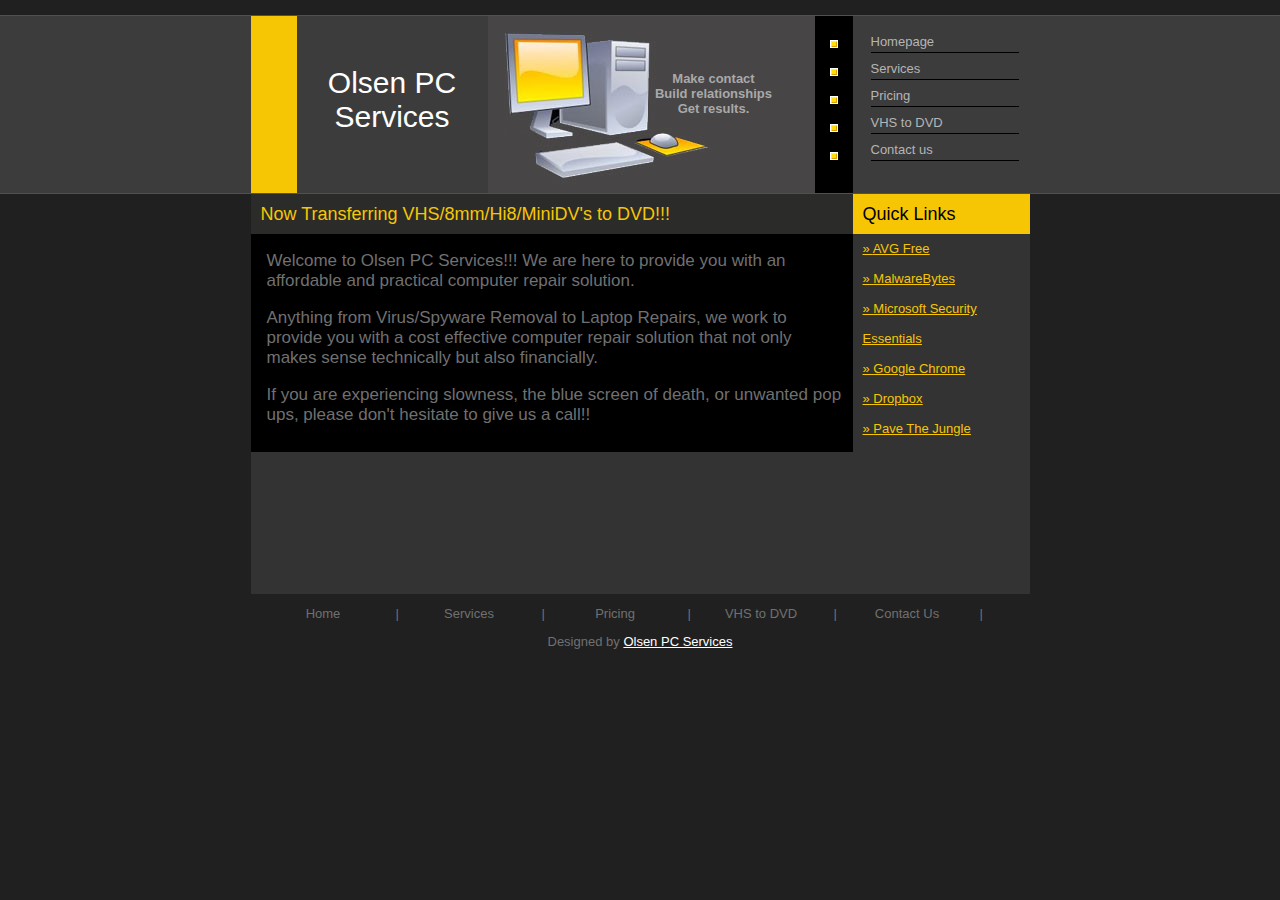
<file: public/index.html>
<!DOCTYPE html PUBLIC "-//W3C//DTD XHTML 1.0 Transitional//EN"
        "http://www.w3.org/TR/xhtml1/DTD/xhtml1-transitional.dtd">
<html xmlns="http://www.w3.org/1999/xhtml">
<head>
    <title>Olsen PC Services</title>
    <meta name="Description" content="Olsen PC Services will provide you with an affordable and practical
                        computer repair solution. Specializing in maleware/spyware/virus removal, performance upgrades,
                        software upgrades, hardware upgrades and general computer repair.">
    <meta name="Keywords" content="computer, Madrid, IA, Iowa, computer repair, Scott Olsen, laptop, laptop repair,
    VHS to DVD, virus removal, maleware, removal, trojan, spyware">
    <meta http-equiv="Content-Type" content="text/html; charset=iso-8859-1"/>
    <link href="computer_business.css" rel="stylesheet" type="text/css"/>
    <script type="text/javascript">

        var _gaq = _gaq || [];
        _gaq.push(['_setAccount', 'UA-17749574-1']);
        _gaq.push(['_trackPageview']);

        (function() {
            var ga = document.createElement('script');
            ga.type = 'text/javascript';
            ga.async = true;
            ga.src = ('https:' == document.location.protocol ? 'https://ssl' : 'http://www') + '.google-analytics.com/ga.js';
            var s = document.getElementsByTagName('script')[0];
            s.parentNode.insertBefore(ga, s);
        })();

    </script>
    <meta name="google-site-verification" content="N0umVc5jCVd3NsjPt8V9W1K7_0455NEzmbSnYHc8o3w"/>
</head>
<body>
<div id="fb-root"></div>
<script>
    window.fbAsyncInit = function() {
        FB.init({appId: 'your app id', status: true, cookie: true,
            xfbml: true});
    };

    (function() {
        var e = document.createElement('script');
        e.async = true;
        e.src = document.location.protocol +
                '//connect.facebook.net/en_US/all.js';
        document.getElementById('fb-root').appendChild(e);
    }());
</script>
<center>
    <div id="border">
        <div id="whitearea">
            <div id="left"></div>
            <div id="logo-bg">
                <div class="name">Olsen PC Services</div>
            </div>
            <div id="computer">
                <div class="tag">Make contact <br/>
                    Build relationships <br/>
                    Get results.<br/>
                </div>
            </div>
            <div id="right">
                <center>
                    <div class="spacer"></div>
                    <div class="dot"></div>
                    <div class="spacer2"></div>
                    <div class="dot"></div>
                    <div class="spacer2"></div>
                    <div class="dot"></div>
                    <div class="spacer2"></div>
                    <div class="dot"></div>
                    <div class="spacer2"></div>
                    <div class="dot"></div>
                    <div class="spacer"></div>
                </center>
            </div>
            <div class="links-bg">
                <div class="toplinkbg" style="padding-top:18px;"><a href="index.html">Homepage</a></div>
                <div class="sap"></div>
                <div class="toplinkbg"><a href="services.html">Services</a></div>
                <div class="sap"></div>
                <div class="toplinkbg"><a href="pricing.html">Pricing</a></div>
                <div class="sap"></div>
                <div class="toplinkbg"><a href="transfer.html">VHS to DVD</a></div>
                <div class="sap"></div>
                <div class="toplinkbg"><a href="contact.html">Contact us</a></div>
                <div class="sap"></div>
            </div>
        </div>
        <div id="greyarea">
            <div id="right2">
                <div>
                    <div class="heading">Now Transferring VHS/8mm/Hi8/MiniDV's to DVD!!!</div>
                </div>
                <div id="main">
                    <p>Welcome to Olsen PC Services!!! We are here to provide you with an affordable and practical
                        computer repair solution.</p>

                    <p>Anything from Virus/Spyware Removal to Laptop Repairs, we work to provide you with a cost
                        effective computer repair solution that not only makes sense technically but also
                        financially.</p>

                    <p>If you are experiencing slowness, the blue screen of death, or unwanted pop ups, please don't
                        hesitate to give us a call!!</p>

                    <p>
                        <fb:like
                                href="http://www.facebook.com/#!/pages/Madrid-IA/Olsen-PC-Services/136064086431999"></fb:like>
                    </p>

                </div>
            </div>
            <div id="left2">
                <div>
                    <div class="heading2">Quick Links</div>
                </div>
                <div class="quicklinks">� <a href="http://free.avg.com/us-en/homepage" target=?_blank?>AVG Free</a>
                </div>
                <div class="quicklinks">� <a href="http://www.malwarebytes.org/" target=?_blank?>MalwareBytes</a></div>
                <div class="quicklinks">� <a href="http://www.microsoft.com/security_essentials/" target=?_blank?>Microsoft
                    Security Essentials</a></div>
                <div class="quicklinks">� <a href="http://www.google.com/chrome/" target=?_blank?>Google Chrome</a>
                </div>
                <div class="quicklinks">� <a href="http://www.dropbox.com" target=?_blank?>Dropbox</a>
                </div>
                <div class="quicklinks">� <a href="http://www.pavethejungle.com" target=?_blank?>Pave The Jungle</a>
                </div>
            </div>
        </div>
        <div id="bottombg">
            <div class="bottomlinkbg"><a href="index.html">Home</a></div>
            <div class="sap2">|</div>
            <div class="bottomlinkbg"><a href="services.html">Services</a></div>
            <div class="sap2">|</div>
            <div class="bottomlinkbg"><a href="pricing.html">Pricing</a></div>
            <div class="sap2">|</div>
            <div class="bottomlinkbg"><a href="transfer.html">VHS to DVD</a></div>
            <div class="sap2">|</div>
            <div class="bottomlinkbg"><a href="contact.html">Contact Us</a></div>
            <div class="sap2">|</div>
        </div>
        <center>
            <div>Designed by <a href="http://www.olsenpcservices.com/" target="_blank">Olsen PC Services</a></div>
        </center>
    </div>
</center>
</body>
</html>
</file>
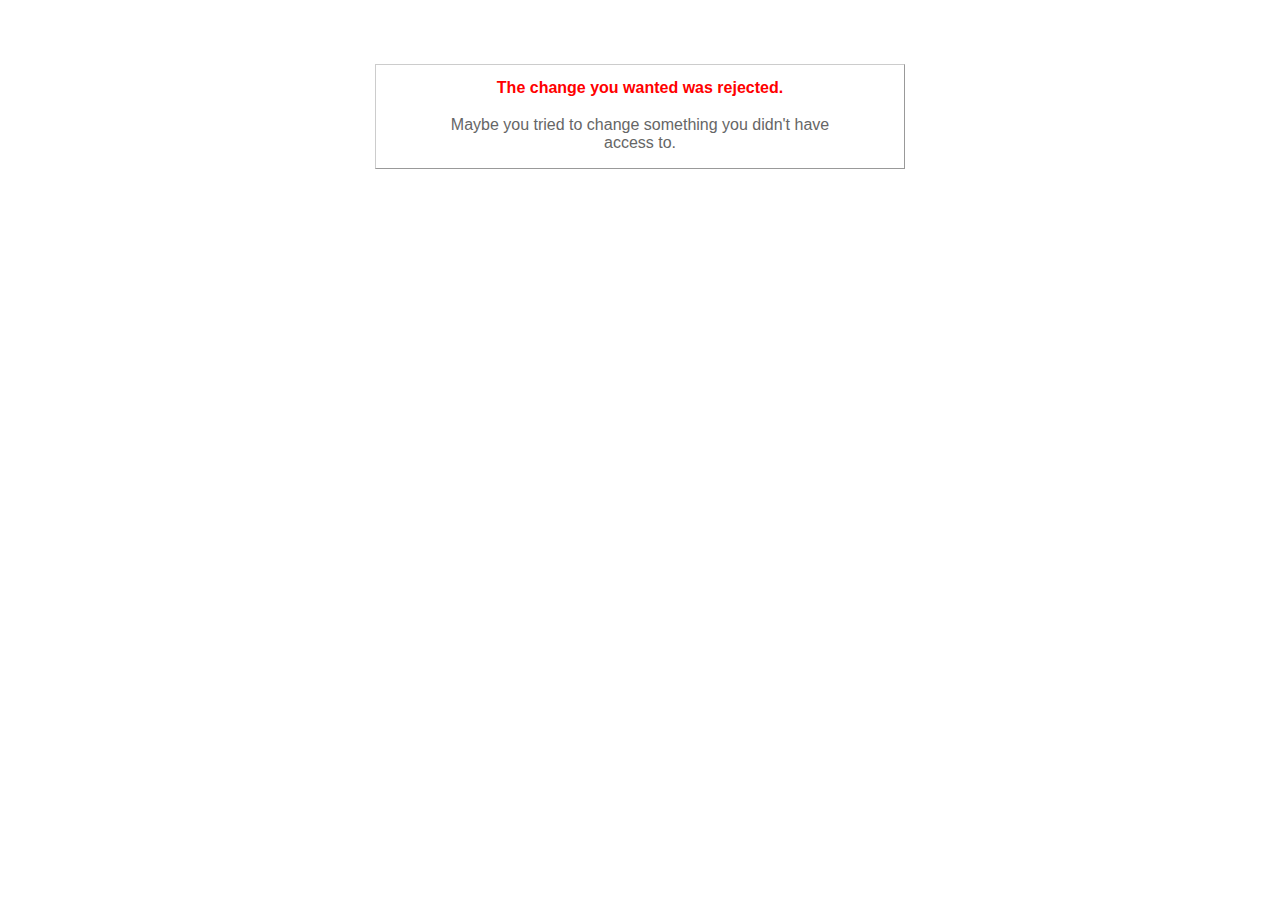
<file: public/422.html>
<!DOCTYPE html PUBLIC "-//W3C//DTD XHTML 1.0 Transitional//EN"
       "http://www.w3.org/TR/xhtml1/DTD/xhtml1-transitional.dtd">

<html xmlns="http://www.w3.org/1999/xhtml" xml:lang="en" lang="en">

<head>
  <meta http-equiv="content-type" content="text/html; charset=UTF-8" />
  <title>The change you wanted was rejected (422)</title>
	<style type="text/css">
		body { background-color: #fff; color: #666; text-align: center; font-family: arial, sans-serif; }
		div.dialog {
			width: 25em;
			padding: 0 4em;
			margin: 4em auto 0 auto;
			border: 1px solid #ccc;
			border-right-color: #999;
			border-bottom-color: #999;
		}
		h1 { font-size: 100%; color: #f00; line-height: 1.5em; }
	</style>
</head>

<body>
  <!-- This file lives in public/422.html -->
  <div class="dialog">
    <h1>The change you wanted was rejected.</h1>
    <p>Maybe you tried to change something you didn't have access to.</p>
  </div>
</body>
</html>
</file>
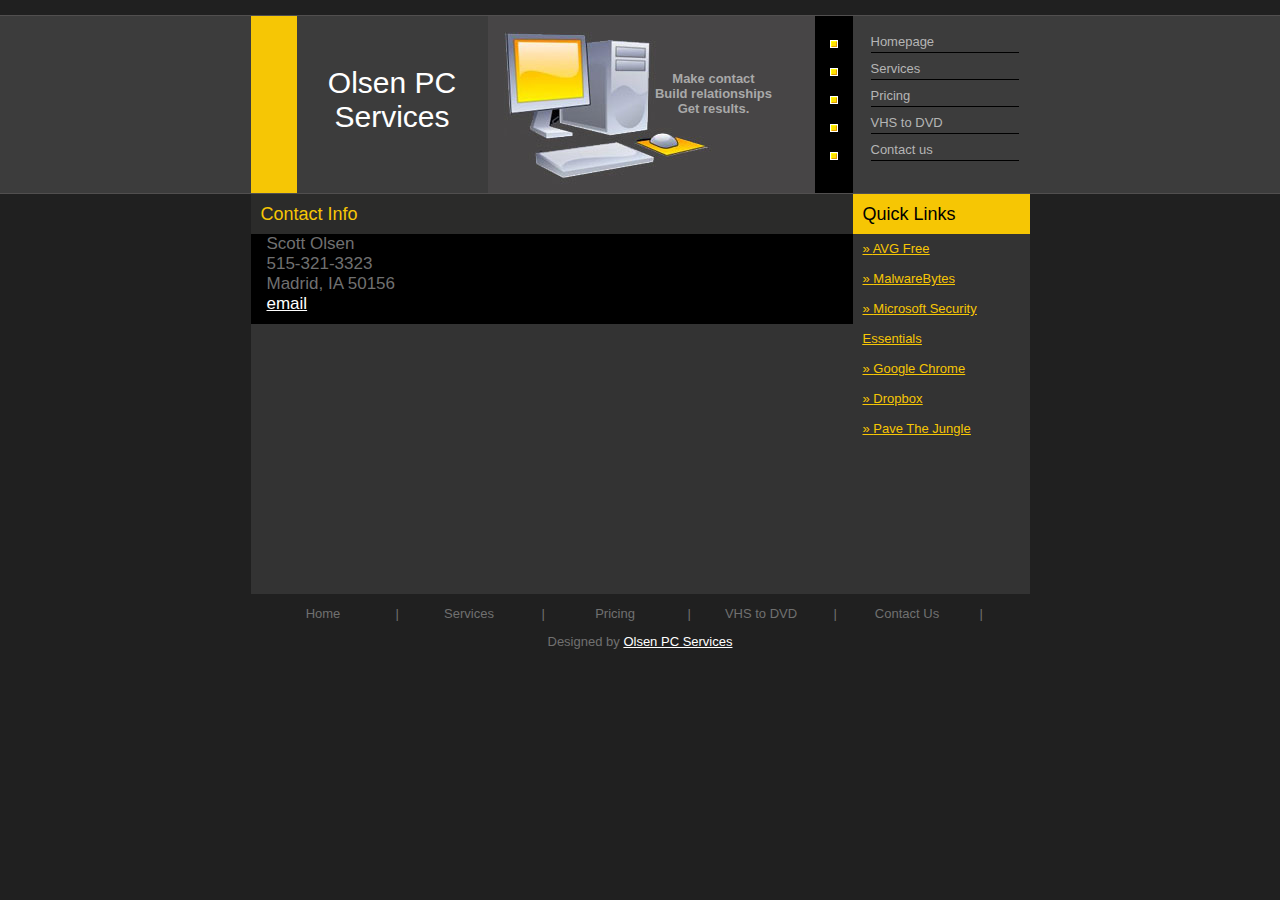
<file: public/contact.html>
<!DOCTYPE html PUBLIC "-//W3C//DTD XHTML 1.0 Transitional//EN"
        "http://www.w3.org/TR/xhtml1/DTD/xhtml1-transitional.dtd">
<html xmlns="http://www.w3.org/1999/xhtml">
<head>
    <title>Olsen PC Services</title>
    <meta http-equiv="Content-Type" content="text/html; charset=iso-8859-1"/>
    <meta name="Description" content="Olsen PC Services will provide you with an affordable and practical
                        computer repair solution. Specializing in maleware/spyware/virus removal, performance upgrades,
                        software upgrades, hardware upgrades and general computer repair.">
    <meta name="Keywords" content="computer, Madrid, IA, Iowa, computer repair, Scott Olsen, laptop, laptop repair,
    VHS to DVD, virus removal, maleware, removal, trojan, spyware">
    <link href="computer_business.css" rel="stylesheet" type="text/css"/>
    <script type="text/javascript">

        var _gaq = _gaq || [];
        _gaq.push(['_setAccount', 'UA-17749574-1']);
        _gaq.push(['_trackPageview']);

        (function() {
            var ga = document.createElement('script');
            ga.type = 'text/javascript';
            ga.async = true;
            ga.src = ('https:' == document.location.protocol ? 'https://ssl' : 'http://www') + '.google-analytics.com/ga.js';
            var s = document.getElementsByTagName('script')[0];
            s.parentNode.insertBefore(ga, s);
        })();

    </script>
</head>
<body>
<center>
    <div id="border">
        <div id="whitearea">
            <div id="left"></div>
            <div id="logo-bg">
                <div class="name">Olsen PC Services</div>
            </div>
            <div id="computer">
                <div class="tag">Make contact <br/>
                    Build relationships <br/>
                    Get results.<br/>
                </div>
            </div>
            <div id="right">
                <center>
                    <div class="spacer"></div>
                    <div class="dot"></div>
                    <div class="spacer2"></div>
                    <div class="dot"></div>
                    <div class="spacer2"></div>
                    <div class="dot"></div>
                    <div class="spacer2"></div>
                    <div class="dot"></div>
                    <div class="spacer2"></div>
                    <div class="dot"></div>
                    <div class="spacer"></div>
                </center>
            </div>
            <div class="links-bg">
                <div class="toplinkbg" style="padding-top:18px;"><a href="index.html">Homepage</a></div>
                <div class="sap"></div>
                <div class="toplinkbg"><a href="services.html">Services</a></div>
                <div class="sap"></div>
                <div class="toplinkbg"><a href="pricing.html">Pricing</a></div>
                <div class="sap"></div>
                <div class="toplinkbg"><a href="transfer.html">VHS to DVD</a></div>
                <div class="sap"></div>
                <div class="toplinkbg"><a href="contact.html">Contact us</a></div>
                <div class="sap"></div>
            </div>
        </div>
        <div id="greyarea">
            <div id="right2">
                <div>
                    <div class="heading">Contact Info</div>
                </div>
                <div id="main">
                    <div>Scott Olsen</div>
                    <div>515-321-3323</div>
                    <div>Madrid, IA 50156</div>
                    <div><a href="mailto:scott@olsenpcservices.com">email</a></div>
                </div>
            </div>
            <div id="left2">
                <div>
                    <div class="heading2">Quick Links</div>
                </div>
                <div class="quicklinks">� <a href="http://free.avg.com/us-en/homepage" target=?_blank?>AVG Free</a>
                </div>
                <div class="quicklinks">� <a href="http://www.malwarebytes.org/" target=?_blank?>MalwareBytes</a></div>
                <div class="quicklinks">� <a href="http://www.microsoft.com/security_essentials/" target=?_blank?>Microsoft
                    Security Essentials</a></div>
                <div class="quicklinks">� <a href="http://www.google.com/chrome/" target=?_blank?>Google Chrome</a>
                </div>
                <div class="quicklinks">� <a href="http://www.dropbox.com" target=?_blank?>Dropbox</a>
                </div>
                <div class="quicklinks">� <a href="http://www.pavethejungle.com" target=?_blank?>Pave The Jungle</a>
                </div>
            </div>
        </div>
        <div id="bottombg">
            <div class="bottomlinkbg"><a href="index.html">Home</a></div>
            <div class="sap2">|</div>
            <div class="bottomlinkbg"><a href="services.html">Services</a></div>
            <div class="sap2">|</div>
            <div class="bottomlinkbg"><a href="pricing.html">Pricing</a></div>
            <div class="sap2">|</div>
            <div class="bottomlinkbg"><a href="transfer.html">VHS to DVD</a></div>
            <div class="sap2">|</div>
            <div class="bottomlinkbg"><a href="contact.html">Contact Us</a></div>
            <div class="sap2">|</div>
        </div>
        <center>
            <div>Designed by <a href="http://www.olsenpcservices.com/" target="_blank">Olsen PC Services</a></div>
        </center>
    </div>
</center>
</body>
</html>
</file>
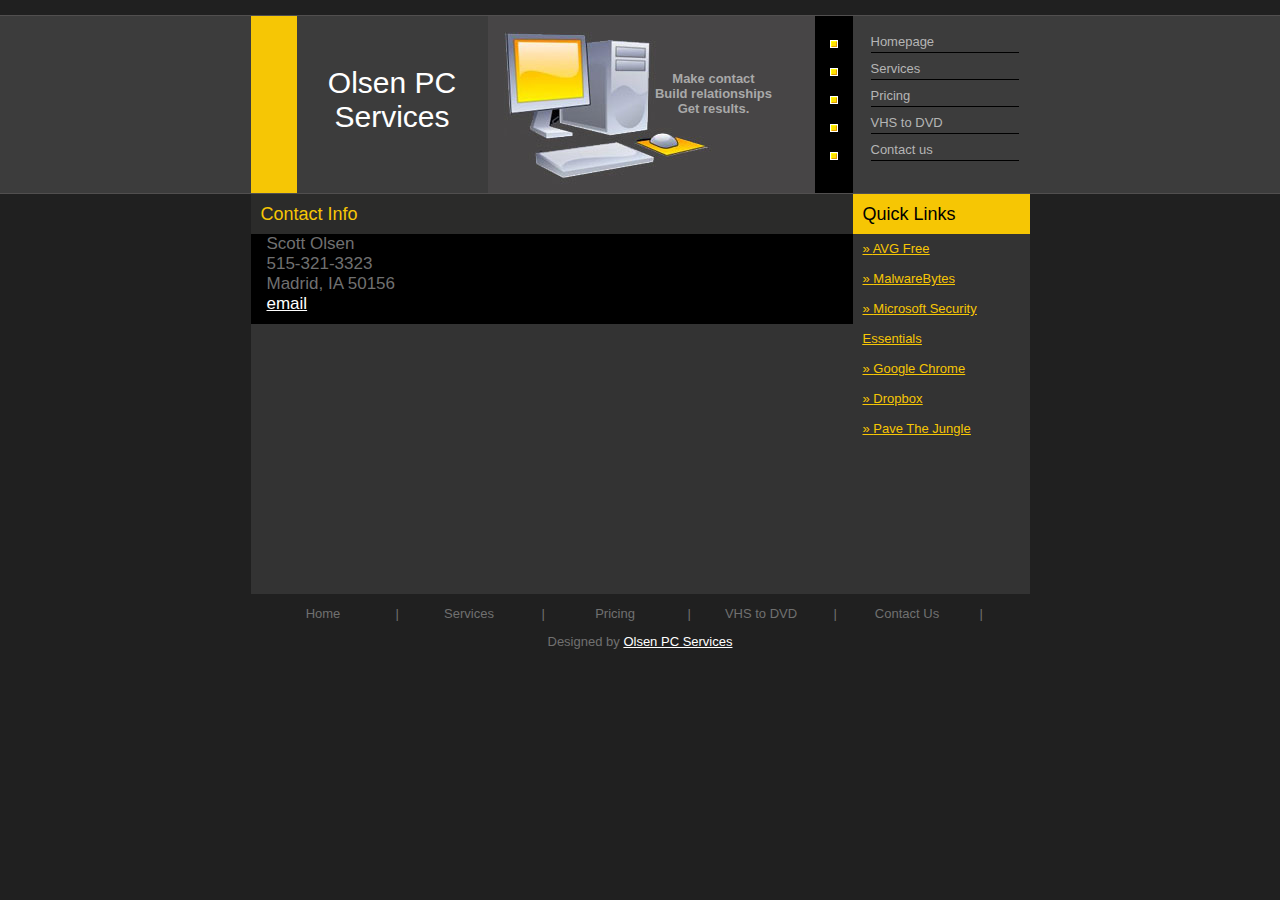
<file: public/contact1.html>
<!DOCTYPE html PUBLIC "-//W3C//DTD XHTML 1.0 Transitional//EN"
        "http://www.w3.org/TR/xhtml1/DTD/xhtml1-transitional.dtd">
<html xmlns="http://www.w3.org/1999/xhtml">
<head>
    <title>Olsen PC Services</title>
    <meta http-equiv="Content-Type" content="text/html; charset=iso-8859-1"/>
    <meta name="Description" content="Olsen PC Services will provide you with an affordable and practical
                        computer repair solution. Specializing in maleware/spyware/virus removal, performance upgrades,
                        software upgrades, hardware upgrades and general computer repair.">
    <meta name="Keywords" content="computer, Madrid, IA, Iowa, computer repair, Scott Olsen, laptop, laptop repair,
    VHS to DVD, virus removal, maleware, removal, trojan, spyware">
    <link href="computer_business.css" rel="stylesheet" type="text/css"/>
    <script type="text/javascript">

        var _gaq = _gaq || [];
        _gaq.push(['_setAccount', 'UA-17749574-1']);
        _gaq.push(['_trackPageview']);

        (function() {
            var ga = document.createElement('script');
            ga.type = 'text/javascript';
            ga.async = true;
            ga.src = ('https:' == document.location.protocol ? 'https://ssl' : 'http://www') + '.google-analytics.com/ga.js';
            var s = document.getElementsByTagName('script')[0];
            s.parentNode.insertBefore(ga, s);
        })();

    </script>
</head>
<body>
<center>
    <div id="border">
        <div id="whitearea">
            <div id="left"></div>
            <div id="logo-bg">
                <div class="name">Olsen PC Services</div>
            </div>
            <div id="computer">
                <div class="tag">Make contact <br/>
                    Build relationships <br/>
                    Get results.<br/>
                </div>
            </div>
            <div id="right">
                <center>
                    <div class="spacer"></div>
                    <div class="dot"></div>
                    <div class="spacer2"></div>
                    <div class="dot"></div>
                    <div class="spacer2"></div>
                    <div class="dot"></div>
                    <div class="spacer2"></div>
                    <div class="dot"></div>
                    <div class="spacer2"></div>
                    <div class="dot"></div>
                    <div class="spacer"></div>
                </center>
            </div>
            <div class="links-bg">
                <div class="toplinkbg" style="padding-top:18px;"><a href="index1.html">Homepage</a></div>
                <div class="sap"></div>
                <div class="toplinkbg"><a href="services1.html">Services</a></div>
                <div class="sap"></div>
                <div class="toplinkbg"><a href="pricing1.html">Pricing</a></div>
                <div class="sap"></div>
                <div class="toplinkbg"><a href="transfer1.html">VHS to DVD</a></div>
                <div class="sap"></div>
                <div class="toplinkbg"><a href="contact1.html">Contact us</a></div>
                <div class="sap"></div>
            </div>
        </div>
        <div id="greyarea">
            <div id="right2">
                <div>
                    <div class="heading">Contact Info</div>
                </div>
                <div id="main">
                    <div>Scott Olsen</div>
                    <div>515-321-3323</div>
                    <div>Madrid, IA 50156</div>
                    <div><a href="mailto:scott@olsenpcservices.com">email</a></div>
                </div>
            </div>
            <div id="left2">
                <div>
                    <div class="heading2">Quick Links</div>
                </div>
                <div class="quicklinks">� <a href="http://free.avg.com/us-en/homepage" target=?_blank?>AVG Free</a>
                </div>
                <div class="quicklinks">� <a href="http://www.malwarebytes.org/" target=?_blank?>MalwareBytes</a></div>
                <div class="quicklinks">� <a href="http://www.microsoft.com/security_essentials/" target=?_blank?>Microsoft
                    Security Essentials</a></div>
                <div class="quicklinks">� <a href="http://www.google.com/chrome/" target=?_blank?>Google Chrome</a>
                </div>
                <div class="quicklinks">� <a href="http://www.dropbox.com" target=?_blank?>Dropbox</a>
                </div>
                <div class="quicklinks">� <a href="http://www.pavethejungle.com" target=?_blank?>Pave The Jungle</a>
                </div>
            </div>
        </div>
        <div id="bottombg">
            <div class="bottomlinkbg"><a href="index1.html">Home</a></div>
            <div class="sap2">|</div>
            <div class="bottomlinkbg"><a href="services1.html">Services</a></div>
            <div class="sap2">|</div>
            <div class="bottomlinkbg"><a href="pricing1.html">Pricing</a></div>
            <div class="sap2">|</div>
            <div class="bottomlinkbg"><a href="transfer1.html">VHS to DVD</a></div>
            <div class="sap2">|</div>
            <div class="bottomlinkbg"><a href="contact1.html">Contact Us</a></div>
            <div class="sap2">|</div>
        </div>
        <center>
            <div>Designed by <a href="http://www.olsenpcservices.com/" target="_blank">Olsen PC Services</a></div>
        </center>
    </div>
</center>
</body>
</html>
</file>
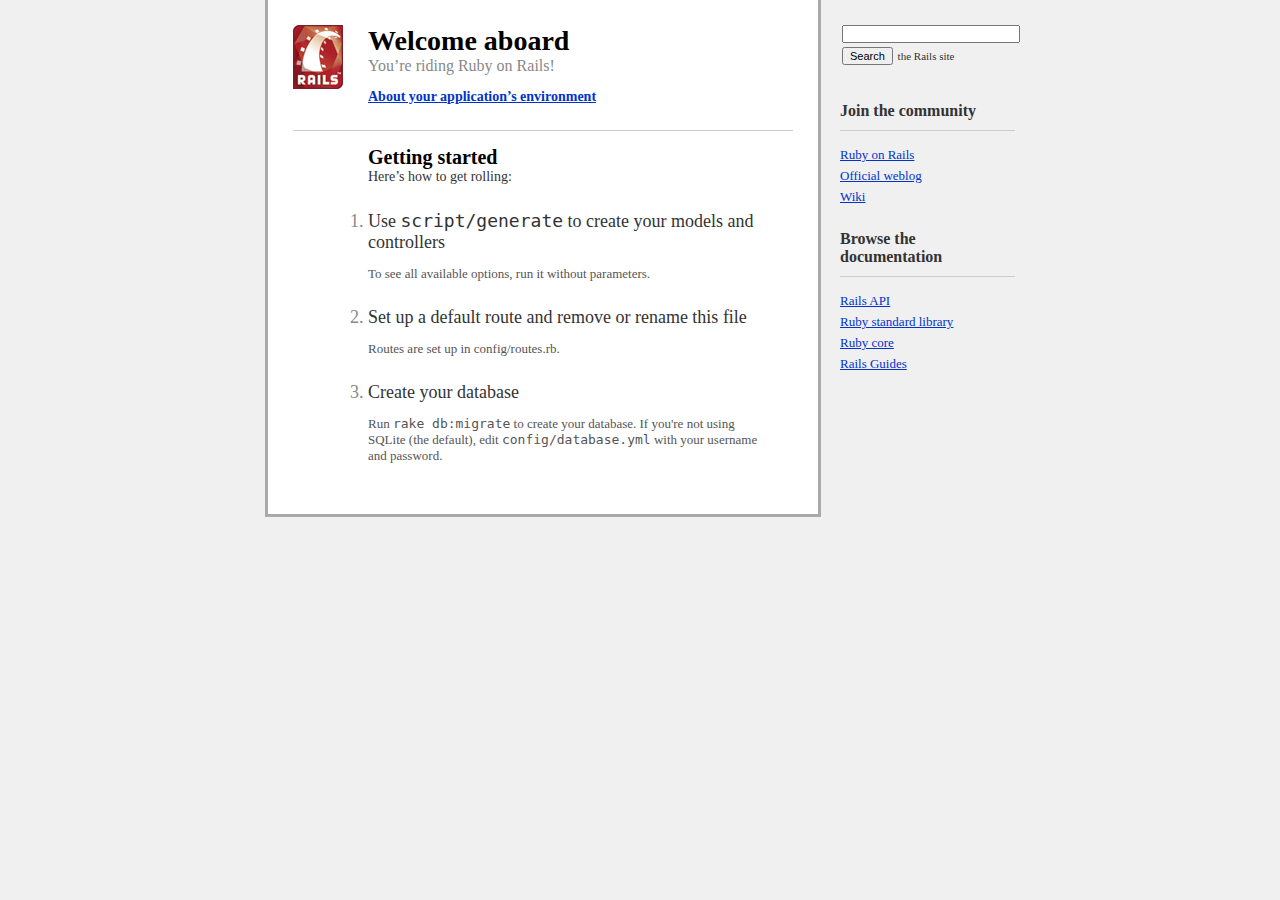
<file: public/index.old.html>
<!DOCTYPE html PUBLIC "-//W3C//DTD XHTML 1.0 Transitional//EN"
        "http://www.w3.org/TR/xhtml1/DTD/xhtml1-transitional.dtd">
<html>
  <head>
    <meta http-equiv="Content-type" content="text/html; charset=utf-8" />
    <title>Ruby on Rails: Welcome aboard</title>
    <style type="text/css" media="screen">
      body {
        margin: 0;
        margin-bottom: 25px;
        padding: 0;
        background-color: #f0f0f0;
        font-family: "Lucida Grande", "Bitstream Vera Sans", "Verdana";
        font-size: 13px;
        color: #333;
      }
      
      h1 {
        font-size: 28px;
        color: #000;
      }
      
      a  {color: #03c}
      a:hover {
        background-color: #03c;
        color: white;
        text-decoration: none;
      }
      
      
      #page {
        background-color: #f0f0f0;
        width: 750px;
        margin: 0;
        margin-left: auto;
        margin-right: auto;
      }
      
      #content {
        float: left;
        background-color: white;
        border: 3px solid #aaa;
        border-top: none;
        padding: 25px;
        width: 500px;
      }
      
      #sidebar {
        float: right;
        width: 175px;
      }

      #footer {
        clear: both;
      }
      

      #header, #about, #getting-started {
        padding-left: 75px;
        padding-right: 30px;
      }


      #header {
        background-image: url("images/rails.png");
        background-repeat: no-repeat;
        background-position: top left;
        height: 64px;
      }
      #header h1, #header h2 {margin: 0}
      #header h2 {
        color: #888;
        font-weight: normal;
        font-size: 16px;
      }
      
      
      #about h3 {
        margin: 0;
        margin-bottom: 10px;
        font-size: 14px;
      }
      
      #about-content {
        background-color: #ffd;
        border: 1px solid #fc0;
        margin-left: -11px;
      }
      #about-content table {
        margin-top: 10px;
        margin-bottom: 10px;
        font-size: 11px;
        border-collapse: collapse;
      }
      #about-content td {
        padding: 10px;
        padding-top: 3px;
        padding-bottom: 3px;
      }
      #about-content td.name  {color: #555}
      #about-content td.value {color: #000}
      
      #about-content.failure {
        background-color: #fcc;
        border: 1px solid #f00;
      }
      #about-content.failure p {
        margin: 0;
        padding: 10px;
      }
      
      
      #getting-started {
        border-top: 1px solid #ccc;
        margin-top: 25px;
        padding-top: 15px;
      }
      #getting-started h1 {
        margin: 0;
        font-size: 20px;
      }
      #getting-started h2 {
        margin: 0;
        font-size: 14px;
        font-weight: normal;
        color: #333;
        margin-bottom: 25px;
      }
      #getting-started ol {
        margin-left: 0;
        padding-left: 0;
      }
      #getting-started li {
        font-size: 18px;
        color: #888;
        margin-bottom: 25px;
      }
      #getting-started li h2 {
        margin: 0;
        font-weight: normal;
        font-size: 18px;
        color: #333;
      }
      #getting-started li p {
        color: #555;
        font-size: 13px;
      }
      
      
      #search {
        margin: 0;
        padding-top: 10px;
        padding-bottom: 10px;
        font-size: 11px;
      }
      #search input {
        font-size: 11px;
        margin: 2px;
      }
      #search-text {width: 170px}
      
      
      #sidebar ul {
        margin-left: 0;
        padding-left: 0;
      }
      #sidebar ul h3 {
        margin-top: 25px;
        font-size: 16px;
        padding-bottom: 10px;
        border-bottom: 1px solid #ccc;
      }
      #sidebar li {
        list-style-type: none;
      }
      #sidebar ul.links li {
        margin-bottom: 5px;
      }
      
    </style>
    <script type="text/javascript" src="javascripts/prototype.js"></script>
    <script type="text/javascript" src="javascripts/effects.js"></script>
    <script type="text/javascript">
      function about() {
        if (Element.empty('about-content')) {
          new Ajax.Updater('about-content', 'rails/info/properties', {
            method:     'get',
            onFailure:  function() {Element.classNames('about-content').add('failure')},
            onComplete: function() {new Effect.BlindDown('about-content', {duration: 0.25})}
          });
        } else {
          new Effect[Element.visible('about-content') ? 
            'BlindUp' : 'BlindDown']('about-content', {duration: 0.25});
        }
      }
      
      window.onload = function() {
        $('search-text').value = '';
        $('search').onsubmit = function() {
          $('search-text').value = 'site:rubyonrails.org ' + $F('search-text');
        }
      }
    </script>
  </head>
  <body>
    <div id="page">
      <div id="sidebar">
        <ul id="sidebar-items">
          <li>
            <form id="search" action="http://www.google.com/search" method="get">
              <input type="hidden" name="hl" value="en" />
              <input type="text" id="search-text" name="q" value="site:rubyonrails.org " />
              <input type="submit" value="Search" /> the Rails site
            </form>
          </li>
        
          <li>
            <h3>Join the community</h3>
            <ul class="links">
              <li><a href="http://www.rubyonrails.org/">Ruby on Rails</a></li>
              <li><a href="http://weblog.rubyonrails.org/">Official weblog</a></li>
              <li><a href="http://wiki.rubyonrails.org/">Wiki</a></li>
            </ul>
          </li>
          
          <li>
            <h3>Browse the documentation</h3>
            <ul class="links">
              <li><a href="http://api.rubyonrails.org/">Rails API</a></li>
              <li><a href="http://stdlib.rubyonrails.org/">Ruby standard library</a></li>
              <li><a href="http://corelib.rubyonrails.org/">Ruby core</a></li>
              <li><a href="http://guides.rubyonrails.org/">Rails Guides</a></li>
            </ul>
          </li>
        </ul>
      </div>

      <div id="content">
        <div id="header">
          <h1>Welcome aboard</h1>
          <h2>You&rsquo;re riding Ruby on Rails!</h2>
        </div>

        <div id="about">
          <h3><a href="rails/info/properties" onclick="about(); return false">About your application&rsquo;s environment</a></h3>
          <div id="about-content" style="display: none"></div>
        </div>
        
        <div id="getting-started">
          <h1>Getting started</h1>
          <h2>Here&rsquo;s how to get rolling:</h2>
          
          <ol>          
            <li>
              <h2>Use <tt>script/generate</tt> to create your models and controllers</h2>
              <p>To see all available options, run it without parameters.</p>
            </li>
            
            <li>
              <h2>Set up a default route and remove or rename this file</h2>
              <p>Routes are set up in config/routes.rb.</p>
            </li>

            <li>
              <h2>Create your database</h2>
              <p>Run <tt>rake db:migrate</tt> to create your database. If you're not using SQLite (the default), edit <tt>config/database.yml</tt> with your username and password.</p>
            </li>
          </ol>
        </div>
      </div>
      
      <div id="footer">&nbsp;</div>
    </div>
  </body>
</html>
</file>
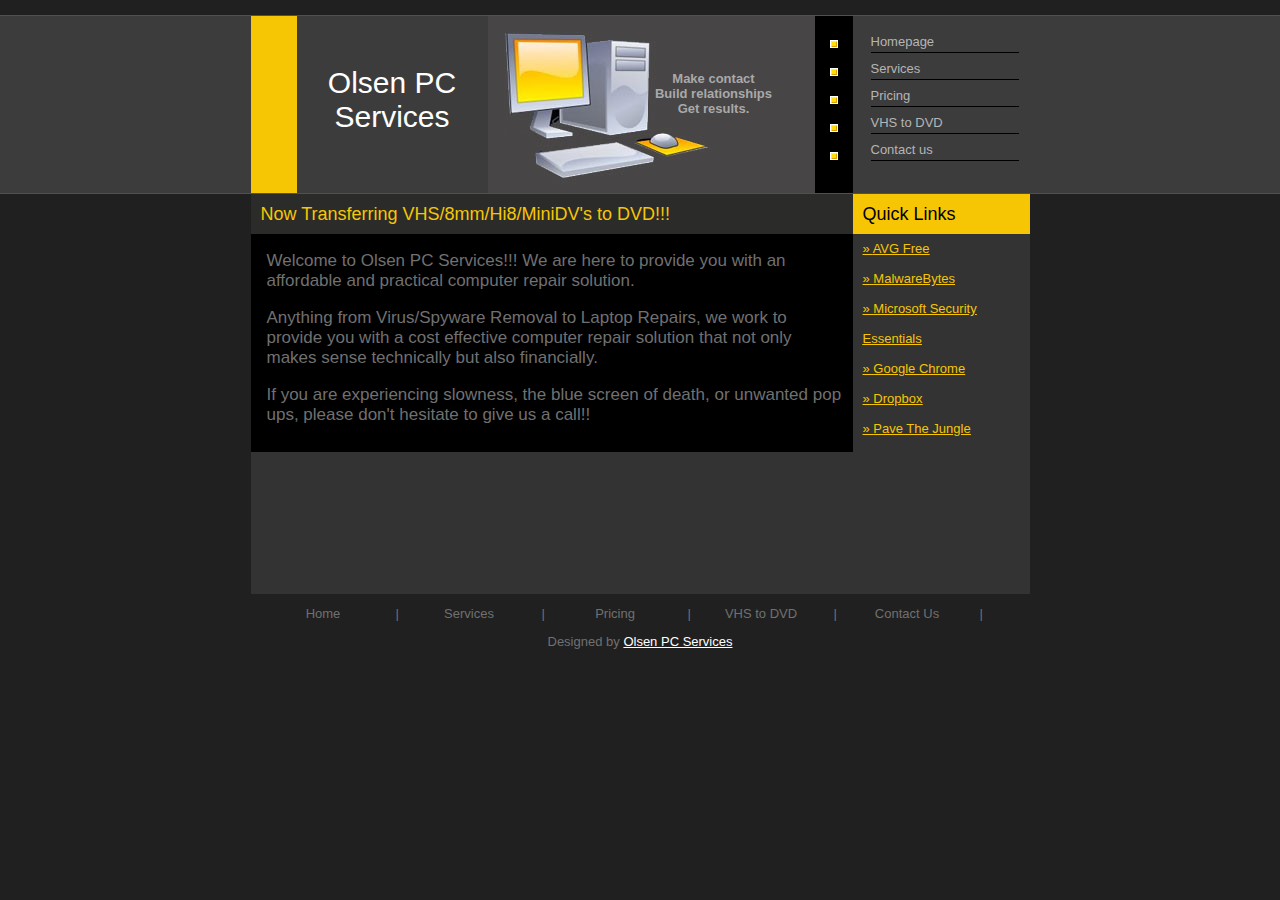
<file: public/index1.html>
<!DOCTYPE html PUBLIC "-//W3C//DTD XHTML 1.0 Transitional//EN"
        "http://www.w3.org/TR/xhtml1/DTD/xhtml1-transitional.dtd">
<html xmlns="http://www.w3.org/1999/xhtml">
<head>
    <title>Olsen PC Services</title>
    <meta name="Description" content="Olsen PC Services will provide you with an affordable and practical
                        computer repair solution. Specializing in maleware/spyware/virus removal, performance upgrades,
                        software upgrades, hardware upgrades and general computer repair.">
    <meta name="Keywords" content="computer, Madrid, IA, Iowa, computer repair, Scott Olsen, laptop, laptop repair,
    VHS to DVD, virus removal, maleware, removal, trojan, spyware">
    <meta http-equiv="Content-Type" content="text/html; charset=iso-8859-1"/>
    <link href="computer_business.css" rel="stylesheet" type="text/css"/>
    <script type="text/javascript">

        var _gaq = _gaq || [];
        _gaq.push(['_setAccount', 'UA-17749574-1']);
        _gaq.push(['_trackPageview']);

        (function() {
            var ga = document.createElement('script');
            ga.type = 'text/javascript';
            ga.async = true;
            ga.src = ('https:' == document.location.protocol ? 'https://ssl' : 'http://www') + '.google-analytics.com/ga.js';
            var s = document.getElementsByTagName('script')[0];
            s.parentNode.insertBefore(ga, s);
        })();

    </script>
    <meta name="google-site-verification" content="N0umVc5jCVd3NsjPt8V9W1K7_0455NEzmbSnYHc8o3w"/>
</head>
<body>
<div id="fb-root"></div>
<script>
    window.fbAsyncInit = function() {
        FB.init({appId: 'your app id', status: true, cookie: true,
            xfbml: true});
    };

    (function() {
        var e = document.createElement('script');
        e.async = true;
        e.src = document.location.protocol +
                '//connect.facebook.net/en_US/all.js';
        document.getElementById('fb-root').appendChild(e);
    }());
</script>
<center>
    <div id="border">
        <div id="whitearea">
            <div id="left"></div>
            <div id="logo-bg">
                <div class="name">Olsen PC Services</div>
            </div>
            <div id="computer">
                <div class="tag">Make contact <br/>
                    Build relationships <br/>
                    Get results.<br/>
                </div>
            </div>
            <div id="right">
                <center>
                    <div class="spacer"></div>
                    <div class="dot"></div>
                    <div class="spacer2"></div>
                    <div class="dot"></div>
                    <div class="spacer2"></div>
                    <div class="dot"></div>
                    <div class="spacer2"></div>
                    <div class="dot"></div>
                    <div class="spacer2"></div>
                    <div class="dot"></div>
                    <div class="spacer"></div>
                </center>
            </div>
            <div class="links-bg">
                <div class="toplinkbg" style="padding-top:18px;"><a href="index1.html">Homepage</a></div>
                <div class="sap"></div>
                <div class="toplinkbg"><a href="services1.html">Services</a></div>
                <div class="sap"></div>
                <div class="toplinkbg"><a href="pricing1.html">Pricing</a></div>
                <div class="sap"></div>
                <div class="toplinkbg"><a href="transfer1.html">VHS to DVD</a></div>
                <div class="sap"></div>
                <div class="toplinkbg"><a href="contact1.html">Contact us</a></div>
                <div class="sap"></div>
            </div>
        </div>
        <div id="greyarea">
            <div id="right2">
                <div>
                    <div class="heading">Now Transferring VHS/8mm/Hi8/MiniDV's to DVD!!!</div>
                </div>
                <div id="main">
                    <p>Welcome to Olsen PC Services!!! We are here to provide you with an affordable and practical
                        computer repair solution.</p>

                    <p>Anything from Virus/Spyware Removal to Laptop Repairs, we work to provide you with a cost
                        effective computer repair solution that not only makes sense technically but also
                        financially.</p>

                    <p>If you are experiencing slowness, the blue screen of death, or unwanted pop ups, please don't
                        hesitate to give us a call!!</p>

                    <p>
                        <fb:like
                                href="http://www.facebook.com/#!/pages/Madrid-IA/Olsen-PC-Services/136064086431999"></fb:like>
                    </p>

                </div>
            </div>
            <div id="left2">
                <div>
                    <div class="heading2">Quick Links</div>
                </div>
                <div class="quicklinks">� <a href="http://free.avg.com/us-en/homepage" target=?_blank?>AVG Free</a>
                </div>
                <div class="quicklinks">� <a href="http://www.malwarebytes.org/" target=?_blank?>MalwareBytes</a></div>
                <div class="quicklinks">� <a href="http://www.microsoft.com/security_essentials/" target=?_blank?>Microsoft
                    Security Essentials</a></div>
                <div class="quicklinks">� <a href="http://www.google.com/chrome/" target=?_blank?>Google Chrome</a>
                </div>
                <div class="quicklinks">� <a href="http://www.dropbox.com" target=?_blank?>Dropbox</a>
                </div>
                <div class="quicklinks">� <a href="http://www.pavethejungle.com" target=?_blank?>Pave The Jungle</a>
                </div>
            </div>
        </div>
        <div id="bottombg">
            <div class="bottomlinkbg"><a href="index1.html">Home</a></div>
            <div class="sap2">|</div>
            <div class="bottomlinkbg"><a href="services1.html">Services</a></div>
            <div class="sap2">|</div>
            <div class="bottomlinkbg"><a href="pricing1.html">Pricing</a></div>
            <div class="sap2">|</div>
            <div class="bottomlinkbg"><a href="transfer1.html">VHS to DVD</a></div>
            <div class="sap2">|</div>
            <div class="bottomlinkbg"><a href="contact1.html">Contact Us</a></div>
            <div class="sap2">|</div>
        </div>
        <center>
            <div>Designed by <a href="http://www.olsenpcservices.com/" target="_blank">Olsen PC Services</a></div>
        </center>
    </div>
</center>
</body>
</html>
</file>
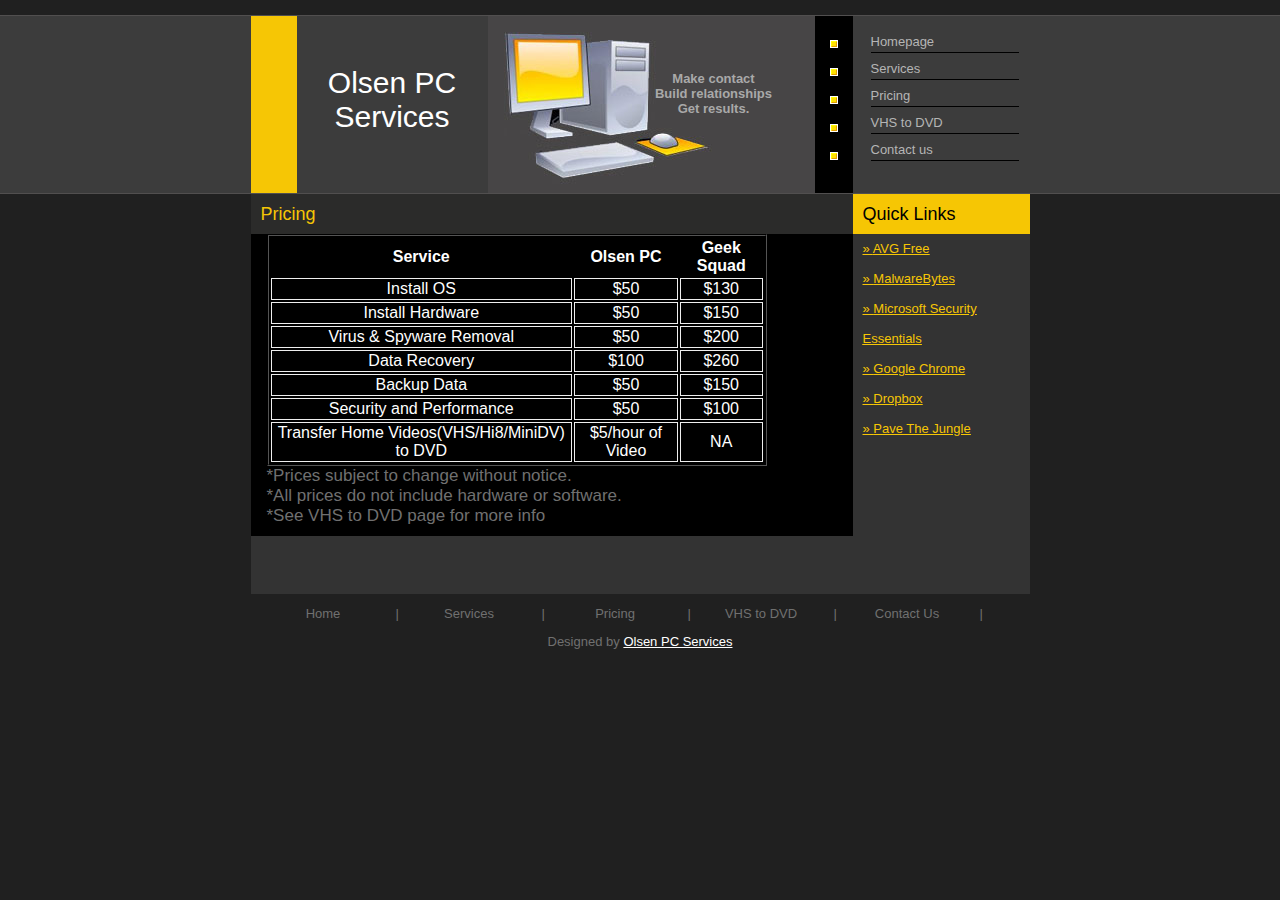
<file: public/pricing.html>
<!DOCTYPE html PUBLIC "-//W3C//DTD XHTML 1.0 Transitional//EN"
        "http://www.w3.org/TR/xhtml1/DTD/xhtml1-transitional.dtd">
<html xmlns="http://www.w3.org/1999/xhtml">
<head>
    <title>Olsen PC Services</title>
    <meta http-equiv="Content-Type" content="text/html; charset=iso-8859-1"/>
    <meta name="Description" content="Olsen PC Services will provide you with an affordable and practical
                        computer repair solution. Specializing in maleware/spyware/virus removal, performance upgrades,
                        software upgrades, hardware upgrades and general computer repair.">
    <meta name="Keywords" content="computer, Madrid, IA, Iowa, computer repair, Scott Olsen, laptop, laptop repair,
    VHS to DVD, virus removal, maleware, removal, trojan, spyware">
    <link href="computer_business.css" rel="stylesheet" type="text/css"/>
    <script type="text/javascript">

        var _gaq = _gaq || [];
        _gaq.push(['_setAccount', 'UA-17749574-1']);
        _gaq.push(['_trackPageview']);

        (function() {
            var ga = document.createElement('script');
            ga.type = 'text/javascript';
            ga.async = true;
            ga.src = ('https:' == document.location.protocol ? 'https://ssl' : 'http://www') + '.google-analytics.com/ga.js';
            var s = document.getElementsByTagName('script')[0];
            s.parentNode.insertBefore(ga, s);
        })();

    </script>
</head>
<body>
<center>
    <div id="border">
        <div id="whitearea">
            <div id="left"></div>
            <div id="logo-bg">
                <div class="name">Olsen PC Services</div>
            </div>
            <div id="computer">
                <div class="tag">Make contact <br/>
                    Build relationships <br/>
                    Get results.<br/>
                </div>
            </div>
            <div id="right">
                <center>
                    <div class="spacer"></div>
                    <div class="dot"></div>
                    <div class="spacer2"></div>
                    <div class="dot"></div>
                    <div class="spacer2"></div>
                    <div class="dot"></div>
                    <div class="spacer2"></div>
                    <div class="dot"></div>
                    <div class="spacer2"></div>
                    <div class="dot"></div>
                    <div class="spacer"></div>
                </center>
            </div>
            <div class="links-bg">
                <div class="toplinkbg" style="padding-top:18px;"><a href="index.html">Homepage</a></div>
                <div class="sap"></div>
                <div class="toplinkbg"><a href="services.html">Services</a></div>
                <div class="sap"></div>
                <div class="toplinkbg"><a href="pricing.html">Pricing</a></div>
                <div class="sap"></div>
                <div class="toplinkbg"><a href="transfer.html">VHS to DVD</a></div>
                <div class="sap"></div>
                <div class="toplinkbg"><a href="contact.html">Contact us</a></div>
                <div class="sap"></div>
            </div>
        </div>
        <div id="greyarea">
            <div id="right2">
                <div>
                    <div class="heading">Pricing</div>
                </div>
                <div id="main">
                    <TABLE CLASS="MYTABLE">
                        <THEAD>
                        <TR CLASS="MYTABLE">
                            <TH CLASS="MYTABLE">Service</TH>
                            <TH CLASS="MYTABLE">Olsen PC</TH>
                            <TH CLASS="MYTABLE">Geek Squad</TH>
                        </TR>
                        </THEAD>

                        <TBODY>
                        <TR CLASS="MYTABLE">
                            <TD CLASS="MYTABLE">Install OS</TD>
                            <TD CLASS="MYTABLE">$50</TD>
                            <TD CLASS="MYTABLE">$130</TD>
                        </TR>
                        <TR CLASS="MYTABLE">
                            <TD CLASS="MYTABLE">Install Hardware</TD>
                            <TD CLASS="MYTABLE">$50</TD>
                            <TD CLASS="MYTABLE">$150</TD>
                        </TR>
                        <TR CLASS="MYTABLE">
                            <TD CLASS="MYTABLE">Virus & Spyware Removal</TD>
                            <TD CLASS="MYTABLE">$50</TD>
                            <TD CLASS="MYTABLE">$200</TD>
                        </TR>

                        <TR CLASS="MYTABLE">
                            <TD CLASS="MYTABLE">Data Recovery</TD>
                            <TD CLASS="MYTABLE">$100</TD>
                            <TD CLASS="MYTABLE">$260</TD>
                        </TR>
                        <TR CLASS="MYTABLE">
                            <TD CLASS="MYTABLE">Backup Data</TD>
                            <TD CLASS="MYTABLE">$50</TD>
                            <TD CLASS="MYTABLE">$150</TD>
                        </TR>
                        <TR CLASS="MYTABLE">
                            <TD CLASS="MYTABLE">Security and Performance</TD>
                            <TD CLASS="MYTABLE">$50</TD>
                            <TD CLASS="MYTABLE">$100</TD>
                        </TR>
                        <TR CLASS="MYTABLE">
                            <TD CLASS="MYTABLE">Transfer Home Videos(VHS/Hi8/MiniDV) to DVD</TD>
                            <TD CLASS="MYTABLE">$5/hour of Video</TD>
                            <TD CLASS="MYTABLE">NA</TD>
                        </TR>
                        </TBODY>
                    </TABLE>
                    <div>*Prices subject to change without notice.</div>
                    <div>*All prices do not include hardware or software.</div>
                    <div>*See VHS to DVD page for more info</div>
                </div>
            </div>
            <div id="left2">
                <div>
                    <div class="heading2">Quick Links</div>
                </div>
                <div class="quicklinks">� <a href="http://free.avg.com/us-en/homepage" target=?_blank?>AVG Free</a>
                </div>
                <div class="quicklinks">� <a href="http://www.malwarebytes.org/" target=?_blank?>MalwareBytes</a></div>
                <div class="quicklinks">� <a href="http://www.microsoft.com/security_essentials/" target=?_blank?>Microsoft
                    Security Essentials</a></div>
                <div class="quicklinks">� <a href="http://www.google.com/chrome/" target=?_blank?>Google Chrome</a>
                </div>
                <div class="quicklinks">� <a href="http://www.dropbox.com" target=?_blank?>Dropbox</a>
                </div>
                <div class="quicklinks">� <a href="http://www.pavethejungle.com" target=?_blank?>Pave The Jungle</a>
                </div>
            </div>
        </div>
        <div id="bottombg">
            <div class="bottomlinkbg"><a href="index.html">Home</a></div>
            <div class="sap2">|</div>
            <div class="bottomlinkbg"><a href="services.html">Services</a></div>
            <div class="sap2">|</div>
            <div class="bottomlinkbg"><a href="pricing.html">Pricing</a></div>
            <div class="sap2">|</div>
            <div class="bottomlinkbg"><a href="transfer.html">VHS to DVD</a></div>
            <div class="sap2">|</div>
            <div class="bottomlinkbg"><a href="contact.html">Contact Us</a></div>
            <div class="sap2">|</div>
        </div>
        <center>
            <div>Designed by <a href="http://www.olsenpcservices.com/" target="_blank">Olsen PC Services</a></div>
        </center>
    </div>
</center>
</body>
</html>
</file>
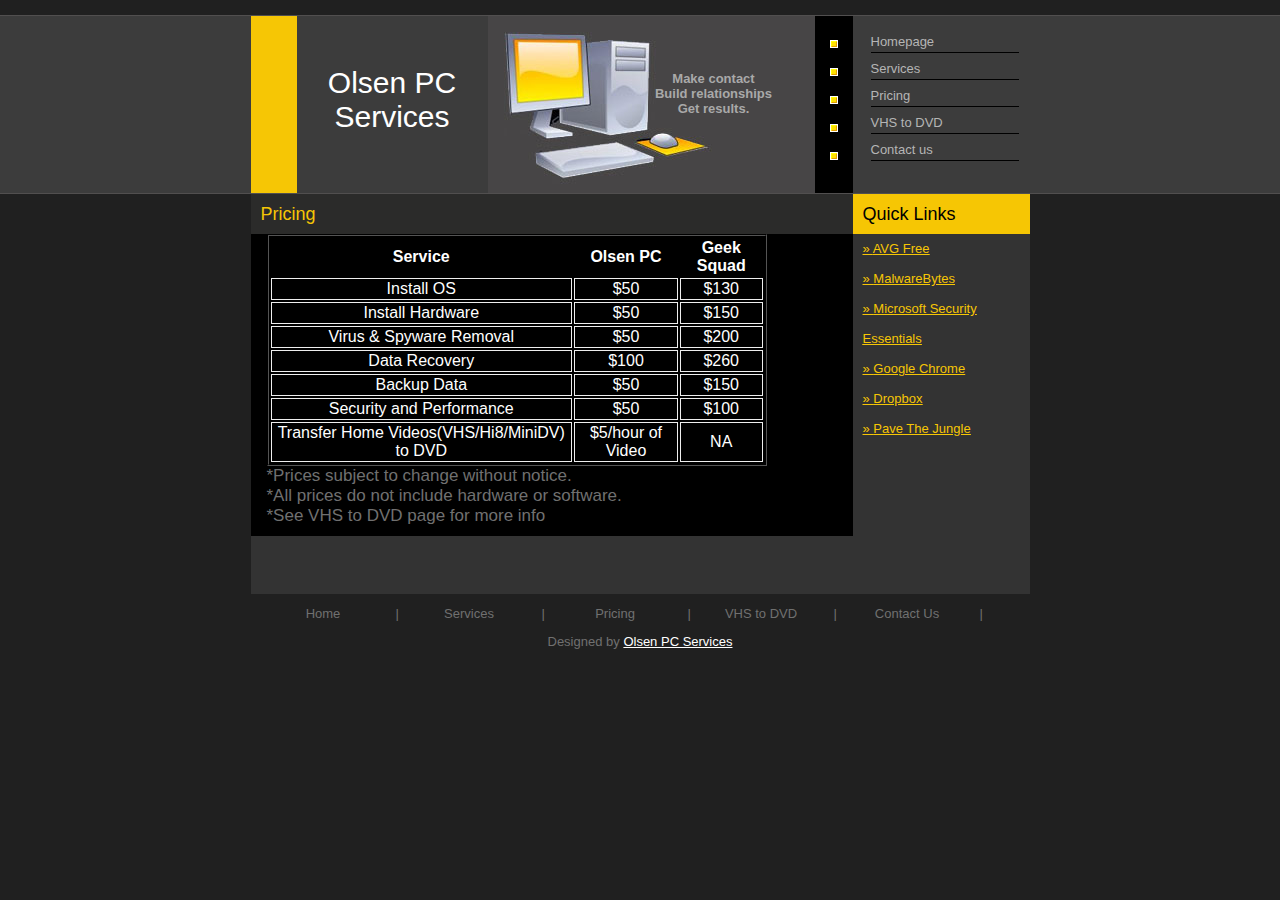
<file: public/pricing1.html>
<!DOCTYPE html PUBLIC "-//W3C//DTD XHTML 1.0 Transitional//EN"
        "http://www.w3.org/TR/xhtml1/DTD/xhtml1-transitional.dtd">
<html xmlns="http://www.w3.org/1999/xhtml">
<head>
    <title>Olsen PC Services</title>
    <meta http-equiv="Content-Type" content="text/html; charset=iso-8859-1"/>
    <meta name="Description" content="Olsen PC Services will provide you with an affordable and practical
                        computer repair solution. Specializing in maleware/spyware/virus removal, performance upgrades,
                        software upgrades, hardware upgrades and general computer repair.">
    <meta name="Keywords" content="computer, Madrid, IA, Iowa, computer repair, Scott Olsen, laptop, laptop repair,
    VHS to DVD, virus removal, maleware, removal, trojan, spyware">
    <link href="computer_business.css" rel="stylesheet" type="text/css"/>
    <script type="text/javascript">

        var _gaq = _gaq || [];
        _gaq.push(['_setAccount', 'UA-17749574-1']);
        _gaq.push(['_trackPageview']);

        (function() {
            var ga = document.createElement('script');
            ga.type = 'text/javascript';
            ga.async = true;
            ga.src = ('https:' == document.location.protocol ? 'https://ssl' : 'http://www') + '.google-analytics.com/ga.js';
            var s = document.getElementsByTagName('script')[0];
            s.parentNode.insertBefore(ga, s);
        })();

    </script>
</head>
<body>
<center>
    <div id="border">
        <div id="whitearea">
            <div id="left"></div>
            <div id="logo-bg">
                <div class="name">Olsen PC Services</div>
            </div>
            <div id="computer">
                <div class="tag">Make contact <br/>
                    Build relationships <br/>
                    Get results.<br/>
                </div>
            </div>
            <div id="right">
                <center>
                    <div class="spacer"></div>
                    <div class="dot"></div>
                    <div class="spacer2"></div>
                    <div class="dot"></div>
                    <div class="spacer2"></div>
                    <div class="dot"></div>
                    <div class="spacer2"></div>
                    <div class="dot"></div>
                    <div class="spacer2"></div>
                    <div class="dot"></div>
                    <div class="spacer"></div>
                </center>
            </div>
            <div class="links-bg">
                <div class="toplinkbg" style="padding-top:18px;"><a href="index1.html">Homepage</a></div>
                <div class="sap"></div>
                <div class="toplinkbg"><a href="services1.html">Services</a></div>
                <div class="sap"></div>
                <div class="toplinkbg"><a href="pricing1.html">Pricing</a></div>
                <div class="sap"></div>
                <div class="toplinkbg"><a href="transfer1.html">VHS to DVD</a></div>
                <div class="sap"></div>
                <div class="toplinkbg"><a href="contact1.html">Contact us</a></div>
                <div class="sap"></div>
            </div>
        </div>
        <div id="greyarea">
            <div id="right2">
                <div>
                    <div class="heading">Pricing</div>
                </div>
                <div id="main">
                    <TABLE CLASS="MYTABLE">
                        <THEAD>
                        <TR CLASS="MYTABLE">
                            <TH CLASS="MYTABLE">Service</TH>
                            <TH CLASS="MYTABLE">Olsen PC</TH>
                            <TH CLASS="MYTABLE">Geek Squad</TH>
                        </TR>
                        </THEAD>

                        <TBODY>
                        <TR CLASS="MYTABLE">
                            <TD CLASS="MYTABLE">Install OS</TD>
                            <TD CLASS="MYTABLE">$50</TD>
                            <TD CLASS="MYTABLE">$130</TD>
                        </TR>
                        <TR CLASS="MYTABLE">
                            <TD CLASS="MYTABLE">Install Hardware</TD>
                            <TD CLASS="MYTABLE">$50</TD>
                            <TD CLASS="MYTABLE">$150</TD>
                        </TR>
                        <TR CLASS="MYTABLE">
                            <TD CLASS="MYTABLE">Virus & Spyware Removal</TD>
                            <TD CLASS="MYTABLE">$50</TD>
                            <TD CLASS="MYTABLE">$200</TD>
                        </TR>

                        <TR CLASS="MYTABLE">
                            <TD CLASS="MYTABLE">Data Recovery</TD>
                            <TD CLASS="MYTABLE">$100</TD>
                            <TD CLASS="MYTABLE">$260</TD>
                        </TR>
                        <TR CLASS="MYTABLE">
                            <TD CLASS="MYTABLE">Backup Data</TD>
                            <TD CLASS="MYTABLE">$50</TD>
                            <TD CLASS="MYTABLE">$150</TD>
                        </TR>
                        <TR CLASS="MYTABLE">
                            <TD CLASS="MYTABLE">Security and Performance</TD>
                            <TD CLASS="MYTABLE">$50</TD>
                            <TD CLASS="MYTABLE">$100</TD>
                        </TR>
                        <TR CLASS="MYTABLE">
                            <TD CLASS="MYTABLE">Transfer Home Videos(VHS/Hi8/MiniDV) to DVD</TD>
                            <TD CLASS="MYTABLE">$5/hour of Video</TD>
                            <TD CLASS="MYTABLE">NA</TD>
                        </TR>
                        </TBODY>
                    </TABLE>
                    <div>*Prices subject to change without notice.</div>
                    <div>*All prices do not include hardware or software.</div>
                    <div>*See VHS to DVD page for more info</div>
                </div>
            </div>
            <div id="left2">
                <div>
                    <div class="heading2">Quick Links</div>
                </div>
                <div class="quicklinks">� <a href="http://free.avg.com/us-en/homepage" target=?_blank?>AVG Free</a>
                </div>
                <div class="quicklinks">� <a href="http://www.malwarebytes.org/" target=?_blank?>MalwareBytes</a></div>
                <div class="quicklinks">� <a href="http://www.microsoft.com/security_essentials/" target=?_blank?>Microsoft
                    Security Essentials</a></div>
                <div class="quicklinks">� <a href="http://www.google.com/chrome/" target=?_blank?>Google Chrome</a>
                </div>
                <div class="quicklinks">� <a href="http://www.dropbox.com" target=?_blank?>Dropbox</a>
                </div>
                <div class="quicklinks">� <a href="http://www.pavethejungle.com" target=?_blank?>Pave The Jungle</a>
                </div>
            </div>
        </div>
        <div id="bottombg">
            <div class="bottomlinkbg"><a href="index1.html">Home</a></div>
            <div class="sap2">|</div>
            <div class="bottomlinkbg"><a href="services1.html">Services</a></div>
            <div class="sap2">|</div>
            <div class="bottomlinkbg"><a href="pricing1.html">Pricing</a></div>
            <div class="sap2">|</div>
            <div class="bottomlinkbg"><a href="transfer1.html">VHS to DVD</a></div>
            <div class="sap2">|</div>
            <div class="bottomlinkbg"><a href="contact1.html">Contact Us</a></div>
            <div class="sap2">|</div>
        </div>
        <center>
            <div>Designed by <a href="http://www.olsenpcservices.com/" target="_blank">Olsen PC Services</a></div>
        </center>
    </div>
</center>
</body>
</html>
</file>
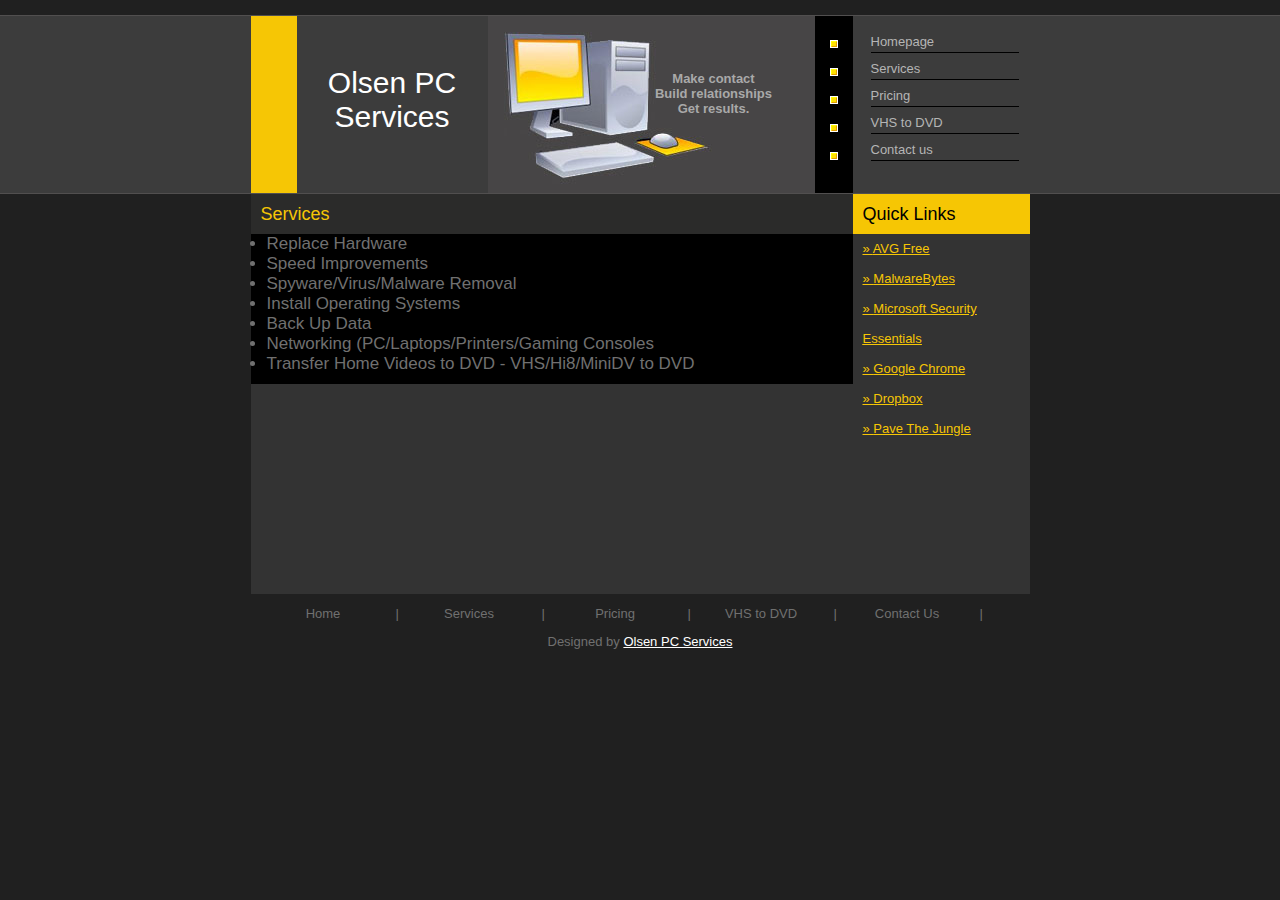
<file: public/services.html>
<!DOCTYPE html PUBLIC "-//W3C//DTD XHTML 1.0 Transitional//EN"
        "http://www.w3.org/TR/xhtml1/DTD/xhtml1-transitional.dtd">
<html xmlns="http://www.w3.org/1999/xhtml">
<head>
    <title>Olsen PC Services</title>
    <meta http-equiv="Content-Type" content="text/html; charset=iso-8859-1"/>
    <meta name="Description" content="Olsen PC Services will provide you with an affordable and practical
                        computer repair solution. Specializing in maleware/spyware/virus removal, performance upgrades,
                        software upgrades, hardware upgrades and general computer repair.">
    <meta name="Keywords" content="computer, Madrid, IA, Iowa, computer repair, Scott Olsen, laptop, laptop repair,
    VHS to DVD, virus removal, maleware, removal, trojan, spyware">
    <link href="computer_business.css" rel="stylesheet" type="text/css"/>
    <script type="text/javascript">

        var _gaq = _gaq || [];
        _gaq.push(['_setAccount', 'UA-17749574-1']);
        _gaq.push(['_trackPageview']);

        (function() {
            var ga = document.createElement('script');
            ga.type = 'text/javascript';
            ga.async = true;
            ga.src = ('https:' == document.location.protocol ? 'https://ssl' : 'http://www') + '.google-analytics.com/ga.js';
            var s = document.getElementsByTagName('script')[0];
            s.parentNode.insertBefore(ga, s);
        })();

    </script>
</head>
<body>
<center>
    <div id="border">
        <div id="whitearea">
            <div id="left"></div>
            <div id="logo-bg">
                <div class="name">Olsen PC Services</div>
            </div>
            <div id="computer">
                <div class="tag">Make contact <br/>
                    Build relationships <br/>
                    Get results.<br/>
                </div>
            </div>
            <div id="right">
                <center>
                    <div class="spacer"></div>
                    <div class="dot"></div>
                    <div class="spacer2"></div>
                    <div class="dot"></div>
                    <div class="spacer2"></div>
                    <div class="dot"></div>
                    <div class="spacer2"></div>
                    <div class="dot"></div>
                    <div class="spacer2"></div>
                    <div class="dot"></div>
                    <div class="spacer"></div>
                </center>
            </div>
            <div class="links-bg">
                <div class="toplinkbg" style="padding-top:18px;"><a href="index.html">Homepage</a></div>
                <div class="sap"></div>
                <div class="toplinkbg"><a href="services.html">Services</a></div>
                <div class="sap"></div>
                <div class="toplinkbg"><a href="pricing.html">Pricing</a></div>
                <div class="sap"></div>
                <div class="toplinkbg"><a href="transfer.html">VHS to DVD</a></div>
                <div class="sap"></div>
                <div class="toplinkbg"><a href="contact.html">Contact us</a></div>
                <div class="sap"></div>
            </div>
        </div>
        <div id="greyarea">
            <div id="right2">
                <div>
                    <div class="heading">Services</div>
                </div>
                <div id="main">
                    <li>Replace Hardware</li>
                    <li>Speed Improvements</li>
                    <li>Spyware/Virus/Malware Removal</li>
                    <li>Install Operating Systems</li>
                    <li>Back Up Data</li>
                    <li>Networking (PC/Laptops/Printers/Gaming Consoles</li>
                    <li>Transfer Home Videos to DVD - VHS/Hi8/MiniDV to DVD</li>
                </div>
            </div>
            <div id="left2">
                <div>
                    <div class="heading2">Quick Links</div>
                </div>
                <div class="quicklinks">� <a href="http://free.avg.com/us-en/homepage" target=?_blank?>AVG Free</a>
                </div>
                <div class="quicklinks">� <a href="http://www.malwarebytes.org/" target=?_blank?>MalwareBytes</a></div>
                <div class="quicklinks">� <a href="http://www.microsoft.com/security_essentials/" target=?_blank?>Microsoft
                    Security Essentials</a></div>
                <div class="quicklinks">� <a href="http://www.google.com/chrome/" target=?_blank?>Google Chrome</a>
                </div>
                <div class="quicklinks">� <a href="http://www.dropbox.com" target=?_blank?>Dropbox</a>
                </div>
                <div class="quicklinks">� <a href="http://www.pavethejungle.com" target=?_blank?>Pave The Jungle</a>
                </div>
            </div>
        </div>
        <div id="bottombg">
            <div class="bottomlinkbg"><a href="index.html">Home</a></div>
            <div class="sap2">|</div>
            <div class="bottomlinkbg"><a href="services.html">Services</a></div>
            <div class="sap2">|</div>
            <div class="bottomlinkbg"><a href="pricing.html">Pricing</a></div>
            <div class="sap2">|</div>
            <div class="bottomlinkbg"><a href="transfer.html">VHS to DVD</a></div>
            <div class="sap2">|</div>
            <div class="bottomlinkbg"><a href="contact.html">Contact Us</a></div>
            <div class="sap2">|</div>
        </div>
        <center>
            <div>Designed by <a href="http://www.olsenpcservices.com/" target="_blank">Olsen PC Services</a></div>
        </center>
    </div>
</center>
</body>
</html>
</file>
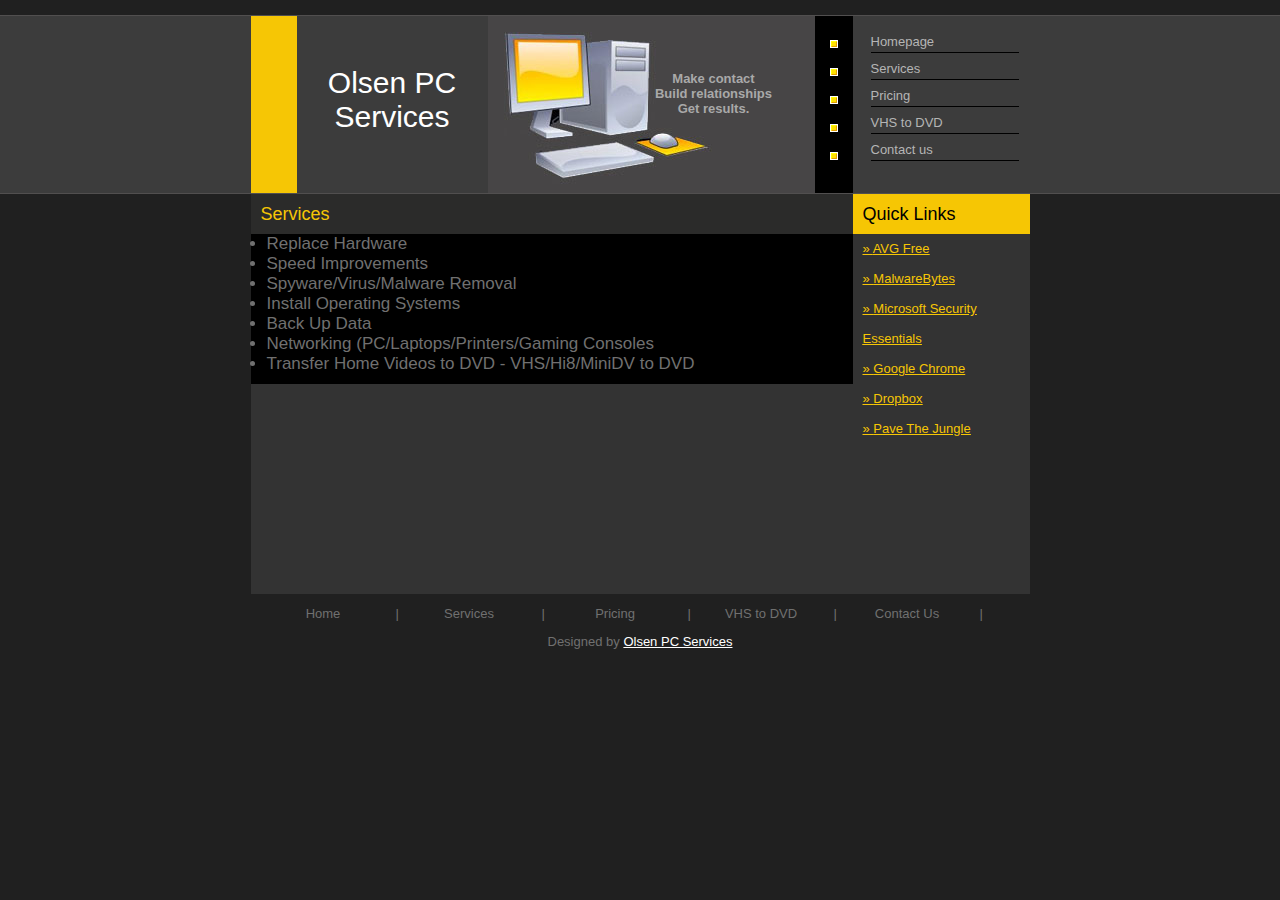
<file: public/services1.html>
<!DOCTYPE html PUBLIC "-//W3C//DTD XHTML 1.0 Transitional//EN"
        "http://www.w3.org/TR/xhtml1/DTD/xhtml1-transitional.dtd">
<html xmlns="http://www.w3.org/1999/xhtml">
<head>
    <title>Olsen PC Services</title>
    <meta http-equiv="Content-Type" content="text/html; charset=iso-8859-1"/>
    <meta name="Description" content="Olsen PC Services will provide you with an affordable and practical
                        computer repair solution. Specializing in maleware/spyware/virus removal, performance upgrades,
                        software upgrades, hardware upgrades and general computer repair.">
    <meta name="Keywords" content="computer, Madrid, IA, Iowa, computer repair, Scott Olsen, laptop, laptop repair,
    VHS to DVD, virus removal, maleware, removal, trojan, spyware">
    <link href="computer_business.css" rel="stylesheet" type="text/css"/>
    <script type="text/javascript">

        var _gaq = _gaq || [];
        _gaq.push(['_setAccount', 'UA-17749574-1']);
        _gaq.push(['_trackPageview']);

        (function() {
            var ga = document.createElement('script');
            ga.type = 'text/javascript';
            ga.async = true;
            ga.src = ('https:' == document.location.protocol ? 'https://ssl' : 'http://www') + '.google-analytics.com/ga.js';
            var s = document.getElementsByTagName('script')[0];
            s.parentNode.insertBefore(ga, s);
        })();

    </script>
</head>
<body>
<center>
    <div id="border">
        <div id="whitearea">
            <div id="left"></div>
            <div id="logo-bg">
                <div class="name">Olsen PC Services</div>
            </div>
            <div id="computer">
                <div class="tag">Make contact <br/>
                    Build relationships <br/>
                    Get results.<br/>
                </div>
            </div>
            <div id="right">
                <center>
                    <div class="spacer"></div>
                    <div class="dot"></div>
                    <div class="spacer2"></div>
                    <div class="dot"></div>
                    <div class="spacer2"></div>
                    <div class="dot"></div>
                    <div class="spacer2"></div>
                    <div class="dot"></div>
                    <div class="spacer2"></div>
                    <div class="dot"></div>
                    <div class="spacer"></div>
                </center>
            </div>
            <div class="links-bg">
                <div class="toplinkbg" style="padding-top:18px;"><a href="index1.html">Homepage</a></div>
                <div class="sap"></div>
                <div class="toplinkbg"><a href="services1.html">Services</a></div>
                <div class="sap"></div>
                <div class="toplinkbg"><a href="pricing1.html">Pricing</a></div>
                <div class="sap"></div>
                <div class="toplinkbg"><a href="transfer1.html">VHS to DVD</a></div>
                <div class="sap"></div>
                <div class="toplinkbg"><a href="contact1.html">Contact us</a></div>
                <div class="sap"></div>
            </div>
        </div>
        <div id="greyarea">
            <div id="right2">
                <div>
                    <div class="heading">Services</div>
                </div>
                <div id="main">
                    <li>Replace Hardware</li>
                    <li>Speed Improvements</li>
                    <li>Spyware/Virus/Malware Removal</li>
                    <li>Install Operating Systems</li>
                    <li>Back Up Data</li>
                    <li>Networking (PC/Laptops/Printers/Gaming Consoles</li>
                    <li>Transfer Home Videos to DVD - VHS/Hi8/MiniDV to DVD</li>
                </div>
            </div>
            <div id="left2">
                <div>
                    <div class="heading2">Quick Links</div>
                </div>
                <div class="quicklinks">� <a href="http://free.avg.com/us-en/homepage" target=?_blank?>AVG Free</a>
                </div>
                <div class="quicklinks">� <a href="http://www.malwarebytes.org/" target=?_blank?>MalwareBytes</a></div>
                <div class="quicklinks">� <a href="http://www.microsoft.com/security_essentials/" target=?_blank?>Microsoft
                    Security Essentials</a></div>
                <div class="quicklinks">� <a href="http://www.google.com/chrome/" target=?_blank?>Google Chrome</a>
                </div>
                <div class="quicklinks">� <a href="http://www.dropbox.com" target=?_blank?>Dropbox</a>
                </div>
                <div class="quicklinks">� <a href="http://www.pavethejungle.com" target=?_blank?>Pave The Jungle</a>
                </div>
            </div>
        </div>
        <div id="bottombg">
            <div class="bottomlinkbg"><a href="index1.html">Home</a></div>
            <div class="sap2">|</div>
            <div class="bottomlinkbg"><a href="services1.html">Services</a></div>
            <div class="sap2">|</div>
            <div class="bottomlinkbg"><a href="pricing1.html">Pricing</a></div>
            <div class="sap2">|</div>
            <div class="bottomlinkbg"><a href="transfer1.html">VHS to DVD</a></div>
            <div class="sap2">|</div>
            <div class="bottomlinkbg"><a href="contact1.html">Contact Us</a></div>
            <div class="sap2">|</div>
        </div>
        <center>
            <div>Designed by <a href="http://www.olsenpcservices.com/" target="_blank">Olsen PC Services</a></div>
        </center>
    </div>
</center>
</body>
</html>
</file>
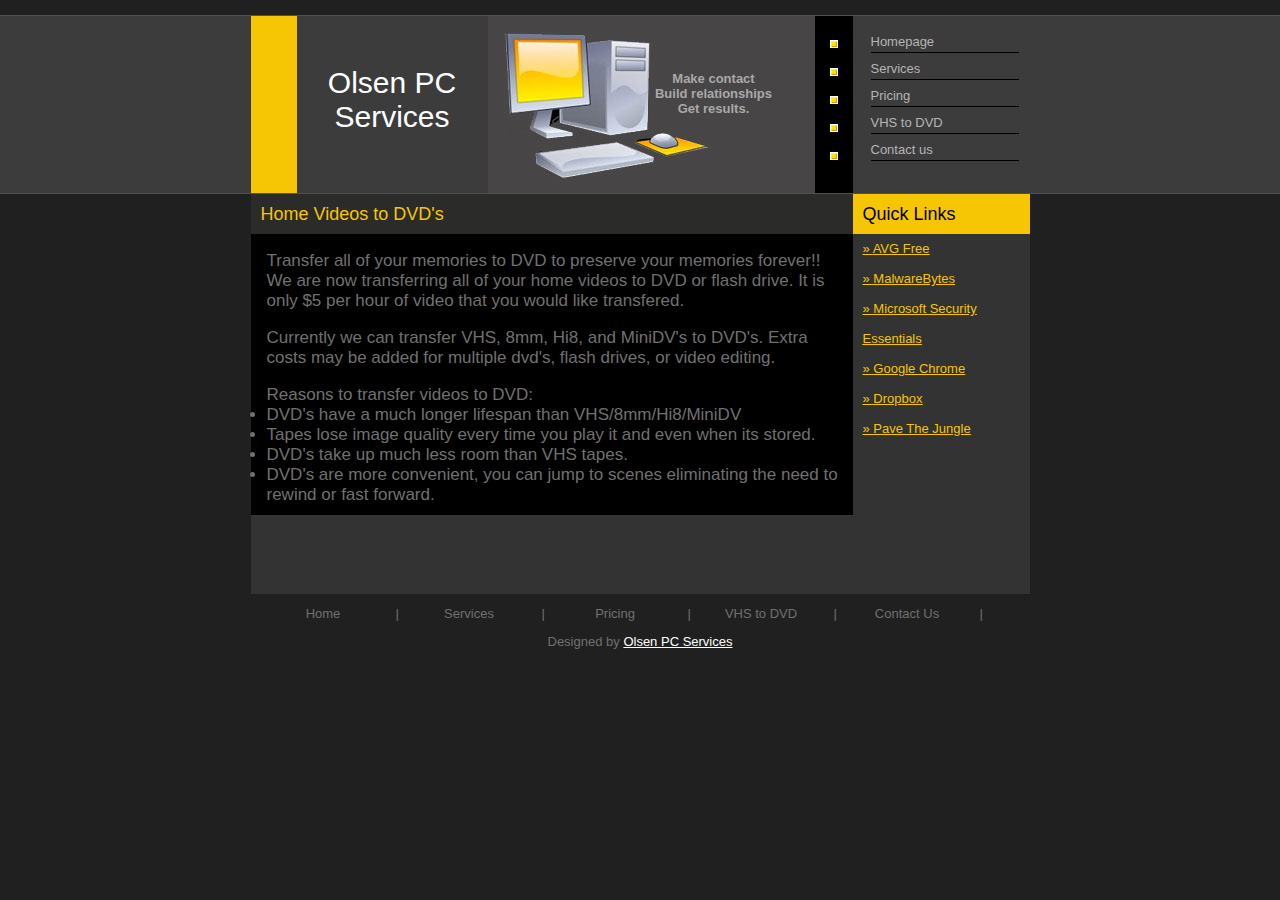
<file: public/transfer.html>
<!DOCTYPE html PUBLIC "-//W3C//DTD XHTML 1.0 Transitional//EN"
        "http://www.w3.org/TR/xhtml1/DTD/xhtml1-transitional.dtd">
<html xmlns="http://www.w3.org/1999/xhtml">
<head>
    <title>Olsen PC Services</title>
    <meta http-equiv="Content-Type" content="text/html; charset=iso-8859-1"/>
    <meta name="Description" content="Olsen PC Services will provide you with an affordable and practical
                        computer repair solution. Specializing in maleware/spyware/virus removal, performance upgrades,
                        software upgrades, hardware upgrades and general computer repair.">
    <meta name="Keywords" content="computer, Madrid, IA, Iowa, computer repair, Scott Olsen, laptop, laptop repair,
    VHS to DVD, virus removal, maleware, removal, trojan, spyware">
    <link href="computer_business.css" rel="stylesheet" type="text/css"/>
    <script type="text/javascript">

        var _gaq = _gaq || [];
        _gaq.push(['_setAccount', 'UA-17749574-1']);
        _gaq.push(['_trackPageview']);

        (function() {
            var ga = document.createElement('script');
            ga.type = 'text/javascript';
            ga.async = true;
            ga.src = ('https:' == document.location.protocol ? 'https://ssl' : 'http://www') + '.google-analytics.com/ga.js';
            var s = document.getElementsByTagName('script')[0];
            s.parentNode.insertBefore(ga, s);
        })();

    </script>
</head>
<body>
<center>
    <div id="border">
        <div id="whitearea">
            <div id="left"></div>
            <div id="logo-bg">
                <div class="name">Olsen PC Services</div>
            </div>
            <div id="computer">
                <div class="tag">Make contact <br/>
                    Build relationships <br/>
                    Get results.<br/>
                </div>
            </div>
            <div id="right">
                <center>
                    <div class="spacer"></div>
                    <div class="dot"></div>
                    <div class="spacer2"></div>
                    <div class="dot"></div>
                    <div class="spacer2"></div>
                    <div class="dot"></div>
                    <div class="spacer2"></div>
                    <div class="dot"></div>
                    <div class="spacer2"></div>
                    <div class="dot"></div>
                    <div class="spacer"></div>
                </center>
            </div>
            <div class="links-bg">
                <div class="toplinkbg" style="padding-top:18px;"><a href="index.html">Homepage</a></div>
                <div class="sap"></div>
                <div class="toplinkbg"><a href="services.html">Services</a></div>
                <div class="sap"></div>
                <div class="toplinkbg"><a href="pricing.html">Pricing</a></div>
                <div class="sap"></div>
                <div class="toplinkbg"><a href="transfer.html">VHS to DVD</a></div>
                <div class="sap"></div>
                <div class="toplinkbg"><a href="contact.html">Contact us</a></div>
                <div class="sap"></div>
            </div>
        </div>
        <div id="greyarea">
            <div id="right2">
                <div>
                    <div class="heading">Home Videos to DVD's</div>
                </div>
                <div id="main">
                    <p>Transfer all of your memories to DVD to preserve your memories forever!! We are now transferring
                        all of your home videos to DVD or flash drive. It is only $5 per hour of video that you would like transfered.</p>

                    <p>Currently we can transfer VHS, 8mm, Hi8, and MiniDV's to DVD's. Extra costs may be added for
                        multiple dvd's, flash drives, or video editing.</p>

                    <div>Reasons to transfer videos to DVD:</div>
                    <li>DVD's have a much longer lifespan than VHS/8mm/Hi8/MiniDV</li>
                    <li>Tapes lose image quality every time you play it and even when its stored.</li>
                    <li>DVD's take up much less room than VHS tapes.</li>
                    <li>DVD's are more convenient, you can jump to scenes eliminating the need to rewind or fast
                        forward.
                    </li>
                </div>
            </div>
            <div id="left2">
                <div>
                    <div class="heading2">Quick Links</div>
                </div>
                <div class="quicklinks">� <a href="http://free.avg.com/us-en/homepage" target=?_blank?>AVG Free</a>
                </div>
                <div class="quicklinks">� <a href="http://www.malwarebytes.org/" target=?_blank?>MalwareBytes</a></div>
                <div class="quicklinks">� <a href="http://www.microsoft.com/security_essentials/" target=?_blank?>Microsoft
                    Security Essentials</a></div>
                <div class="quicklinks">� <a href="http://www.google.com/chrome/" target=?_blank?>Google Chrome</a>
                </div>
                <div class="quicklinks">� <a href="http://www.dropbox.com" target=?_blank?>Dropbox</a>
                </div>
                <div class="quicklinks">� <a href="http://www.pavethejungle.com" target=?_blank?>Pave The Jungle</a>
                </div>
            </div>
        </div>
        <div id="bottombg">
            <div class="bottomlinkbg"><a href="index.html">Home</a></div>
            <div class="sap2">|</div>
            <div class="bottomlinkbg"><a href="services.html">Services</a></div>
            <div class="sap2">|</div>
            <div class="bottomlinkbg"><a href="pricing.html">Pricing</a></div>
            <div class="sap2">|</div>
            <div class="bottomlinkbg"><a href="transfer.html">VHS to DVD</a></div>
            <div class="sap2">|</div>
            <div class="bottomlinkbg"><a href="contact.html">Contact Us</a></div>
            <div class="sap2">|</div>
        </div>
        <center>
            <div>Designed by <a href="http://www.olsenpcservices.com/" target="_blank">Olsen PC Services</a></div>
        </center>
    </div>
</center>
</body>
</html>
</file>
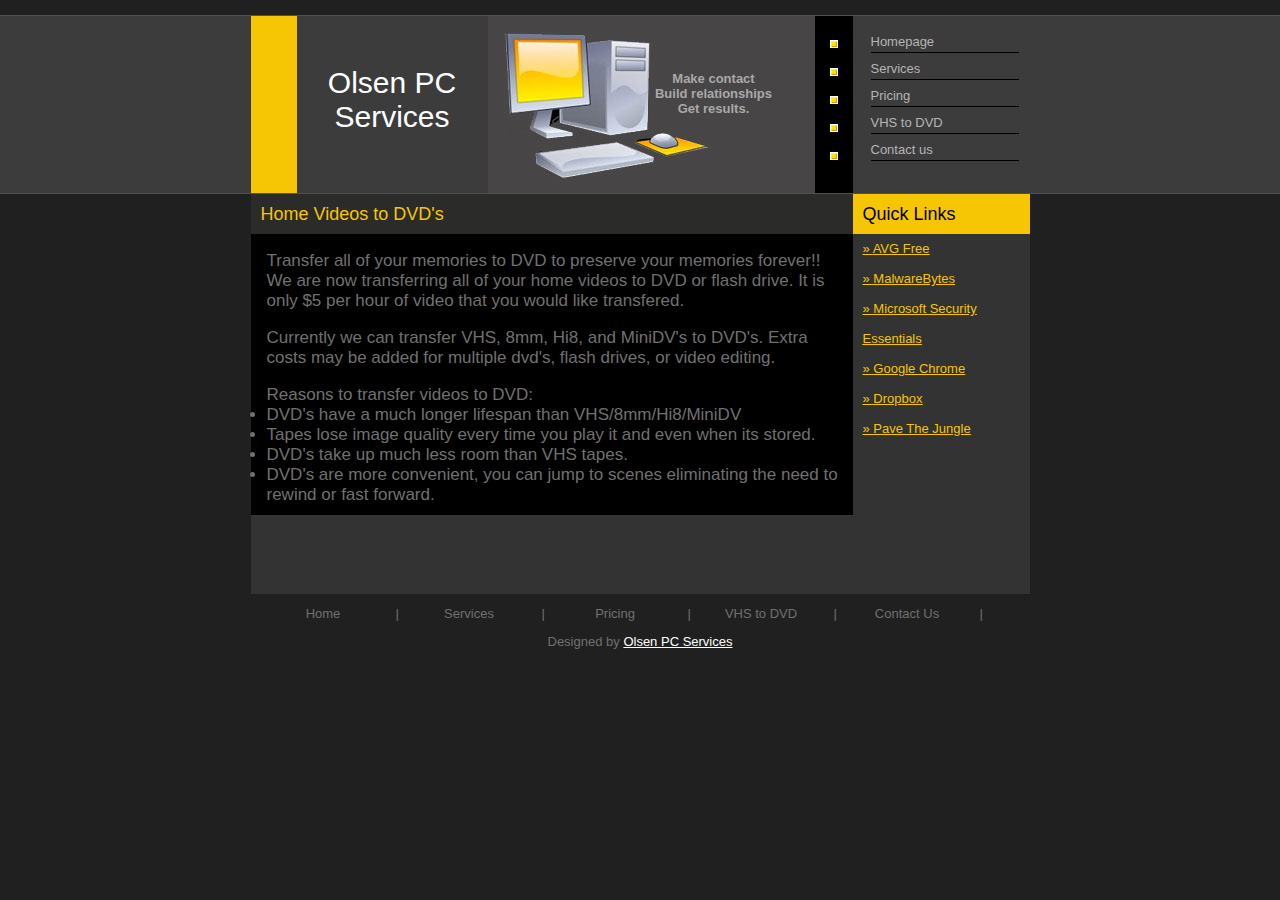
<file: public/transfer1.html>
<!DOCTYPE html PUBLIC "-//W3C//DTD XHTML 1.0 Transitional//EN"
        "http://www.w3.org/TR/xhtml1/DTD/xhtml1-transitional.dtd">
<html xmlns="http://www.w3.org/1999/xhtml">
<head>
    <title>Olsen PC Services</title>
    <meta http-equiv="Content-Type" content="text/html; charset=iso-8859-1"/>
    <meta name="Description" content="Olsen PC Services will provide you with an affordable and practical
                        computer repair solution. Specializing in maleware/spyware/virus removal, performance upgrades,
                        software upgrades, hardware upgrades and general computer repair.">
    <meta name="Keywords" content="computer, Madrid, IA, Iowa, computer repair, Scott Olsen, laptop, laptop repair,
    VHS to DVD, virus removal, maleware, removal, trojan, spyware">
    <link href="computer_business.css" rel="stylesheet" type="text/css"/>
    <script type="text/javascript">

        var _gaq = _gaq || [];
        _gaq.push(['_setAccount', 'UA-17749574-1']);
        _gaq.push(['_trackPageview']);

        (function() {
            var ga = document.createElement('script');
            ga.type = 'text/javascript';
            ga.async = true;
            ga.src = ('https:' == document.location.protocol ? 'https://ssl' : 'http://www') + '.google-analytics.com/ga.js';
            var s = document.getElementsByTagName('script')[0];
            s.parentNode.insertBefore(ga, s);
        })();

    </script>
</head>
<body>
<center>
    <div id="border">
        <div id="whitearea">
            <div id="left"></div>
            <div id="logo-bg">
                <div class="name">Olsen PC Services</div>
            </div>
            <div id="computer">
                <div class="tag">Make contact <br/>
                    Build relationships <br/>
                    Get results.<br/>
                </div>
            </div>
            <div id="right">
                <center>
                    <div class="spacer"></div>
                    <div class="dot"></div>
                    <div class="spacer2"></div>
                    <div class="dot"></div>
                    <div class="spacer2"></div>
                    <div class="dot"></div>
                    <div class="spacer2"></div>
                    <div class="dot"></div>
                    <div class="spacer2"></div>
                    <div class="dot"></div>
                    <div class="spacer"></div>
                </center>
            </div>
            <div class="links-bg">
                <div class="toplinkbg" style="padding-top:18px;"><a href="index1.html">Homepage</a></div>
                <div class="sap"></div>
                <div class="toplinkbg"><a href="services1.html">Services</a></div>
                <div class="sap"></div>
                <div class="toplinkbg"><a href="pricing1.html">Pricing</a></div>
                <div class="sap"></div>
                <div class="toplinkbg"><a href="transfer1.html">VHS to DVD</a></div>
                <div class="sap"></div>
                <div class="toplinkbg"><a href="contact1.html">Contact us</a></div>
                <div class="sap"></div>
            </div>
        </div>
        <div id="greyarea">
            <div id="right2">
                <div>
                    <div class="heading">Home Videos to DVD's</div>
                </div>
                <div id="main">
                    <p>Transfer all of your memories to DVD to preserve your memories forever!! We are now transferring
                        all of your home videos to DVD or flash drive. It is only $5 per hour of video that you would like transfered.</p>

                    <p>Currently we can transfer VHS, 8mm, Hi8, and MiniDV's to DVD's. Extra costs may be added for
                        multiple dvd's, flash drives, or video editing.</p>

                    <div>Reasons to transfer videos to DVD:</div>
                    <li>DVD's have a much longer lifespan than VHS/8mm/Hi8/MiniDV</li>
                    <li>Tapes lose image quality every time you play it and even when its stored.</li>
                    <li>DVD's take up much less room than VHS tapes.</li>
                    <li>DVD's are more convenient, you can jump to scenes eliminating the need to rewind or fast
                        forward.
                    </li>
                </div>
            </div>
            <div id="left2">
                <div>
                    <div class="heading2">Quick Links</div>
                </div>
                <div class="quicklinks">� <a href="http://free.avg.com/us-en/homepage" target=?_blank?>AVG Free</a>
                </div>
                <div class="quicklinks">� <a href="http://www.malwarebytes.org/" target=?_blank?>MalwareBytes</a></div>
                <div class="quicklinks">� <a href="http://www.microsoft.com/security_essentials/" target=?_blank?>Microsoft
                    Security Essentials</a></div>
                <div class="quicklinks">� <a href="http://www.google.com/chrome/" target=?_blank?>Google Chrome</a>
                </div>
                <div class="quicklinks">� <a href="http://www.dropbox.com" target=?_blank?>Dropbox</a>
                </div>
                <div class="quicklinks">� <a href="http://www.pavethejungle.com" target=?_blank?>Pave The Jungle</a>
                </div>
            </div>
        </div>
        <div id="bottombg">
            <div class="bottomlinkbg"><a href="index1.html">Home</a></div>
            <div class="sap2">|</div>
            <div class="bottomlinkbg"><a href="services1.html">Services</a></div>
            <div class="sap2">|</div>
            <div class="bottomlinkbg"><a href="pricing1.html">Pricing</a></div>
            <div class="sap2">|</div>
            <div class="bottomlinkbg"><a href="transfer1.html">VHS to DVD</a></div>
            <div class="sap2">|</div>
            <div class="bottomlinkbg"><a href="contact1.html">Contact Us</a></div>
            <div class="sap2">|</div>
        </div>
        <center>
            <div>Designed by <a href="http://www.olsenpcservices.com/" target="_blank">Olsen PC Services</a></div>
        </center>
    </div>
</center>
</body>
</html>
</file>
<file: public/computer_business.css>
body{
font: normal small Arial, Helvetica, sans-serif;
color: #707070;
text-align:justify;
font-size:13px;
margin-top:16px;
margin-left:0px;
margin-right:0px;
margin-bottom:10px;
background-image:url(images/bg.gif); background-repeat:repeat-x;
background-color:#202020;
}
#main
{padding-left:16px; padding-right:10px; padding-bottom:10px;font-size:17px;
text-align:left;}
#border
{width:779px;
height:auto;
}
.sap
{width:148px;
height:1px;
margin-left:7px;
margin-bottom:8px;
background-color:#000000;
font-size:1px;
}
.toplinkbg
{width:148px;
margin-left:7px;
text-align:left;
padding-bottom:3px;
color:#B5B5B5;
}
.toplinkbg a
{color:#B5B5B5;
text-decoration:none;
}
.toplinkbg a:hover
{color:#FFFFFF;
text-decoration:none;
}
#whitearea
{height:178px;
width:779px;
}
#left
{width:46px;
float:left;
background-color:#F6C605;
height:177px;
}
#logo-bg
{width:191px;
float:left;
height:177px;
}
#computer
{width:327px;
height:177px;
float:left;
background-image:url(images/computer.jpg); background-repeat:no-repeat;}
#right
{background-color:#000000;
width:38px;
height:177px;
float:left;}
.dot
{width:8px;
height:8px;
font-size:1px;
background-image:url(images/dot.gif); background-repeat:repeat-x;}
.spacer2
{height:20px;}
.spacer
{height:24px;}
.links-bg
{width:177px;
height:177px;
background-color:#3C3C3C;
float:left;}
#greyarea
{background-color:#333333;
width:779px;
height:400px;
}
#left2
{width:177px;
float:left;
background-color:#333333;
height:auto;
}
#right2
{width:602px;
float:left;
background-color:#000000;
height:auto;
}
.heading
{color:#F6C605;
text-align:left;
font-size:18px;
height:40px;
background-color:#2B2B2A;
padding-left:10px;
line-height:40px;
}
.heading2
{color:#000000;
font-size:18px;
height:40px;
text-align:left;
background-color:#F6C604;
padding-left:10px;
line-height:40px;
}
.quicklinks
{color:#F6C605;
padding-left:10px;
text-align:left;
line-height:30px;
text-decoration:underline;
}
.quicklinks a
{color:#F6C605;
text-decoration:underline;
}
.quicklinks:hover
{color:#ffffff;
padding-left:10px;
line-height:30px;
text-decoration:none;
}
a
{color:#ffffff;
text-decoration:underline;
}
a:hover
{color:#ffffff;
text-decoration:none;
}
.name
{font-size:30px;
color:#ffffff;
margin-top:50px;
text-align:center;
}
.tag
{padding-left:125px;
padding-top:55px;
color:#A9A9A9;
font-weight:bold;
}
.sap2
{width:1px;
float:left;
color:#707070;
height:20px;
text-align:center;
}
.bottomlinkbg
{width:145px;
text-align:center;
height:20px;
color:#707070;
float:left;
}
.bottomlinkbg a
{color:#707070;
text-decoration:none;
}
.bottomlinkbg a:hover
{color:#F6C605;
text-decoration:none;
}
#bottombg
{width:779px;
height:40px;
line-height:40px;
}



CAPTION.MYTABLE
  {
     background-color:black;
     color:white;
     border-style:solid;
     border-width:2px;
     border-color:black;
  }

  TABLE.MYTABLE
  {
     font-family:arial;
     font-size:12pt;
     background-color:FF6600;
     width:500px;
     border-style:groove;
     border-color:black;
     border-width:2px;
  }

  TH.MYTABLE
  {
     font-size:12pt;
     color:white;
     text-align:center;
  }


  TR.MYTABLE
  {
  }

  TD.MYTABLE
  {
     font-size:12pt;
     background-color:FF6600;
     color:white;
     border-style:ridge;
     border-width:1px;
     text-align:center;
  }
</file>
